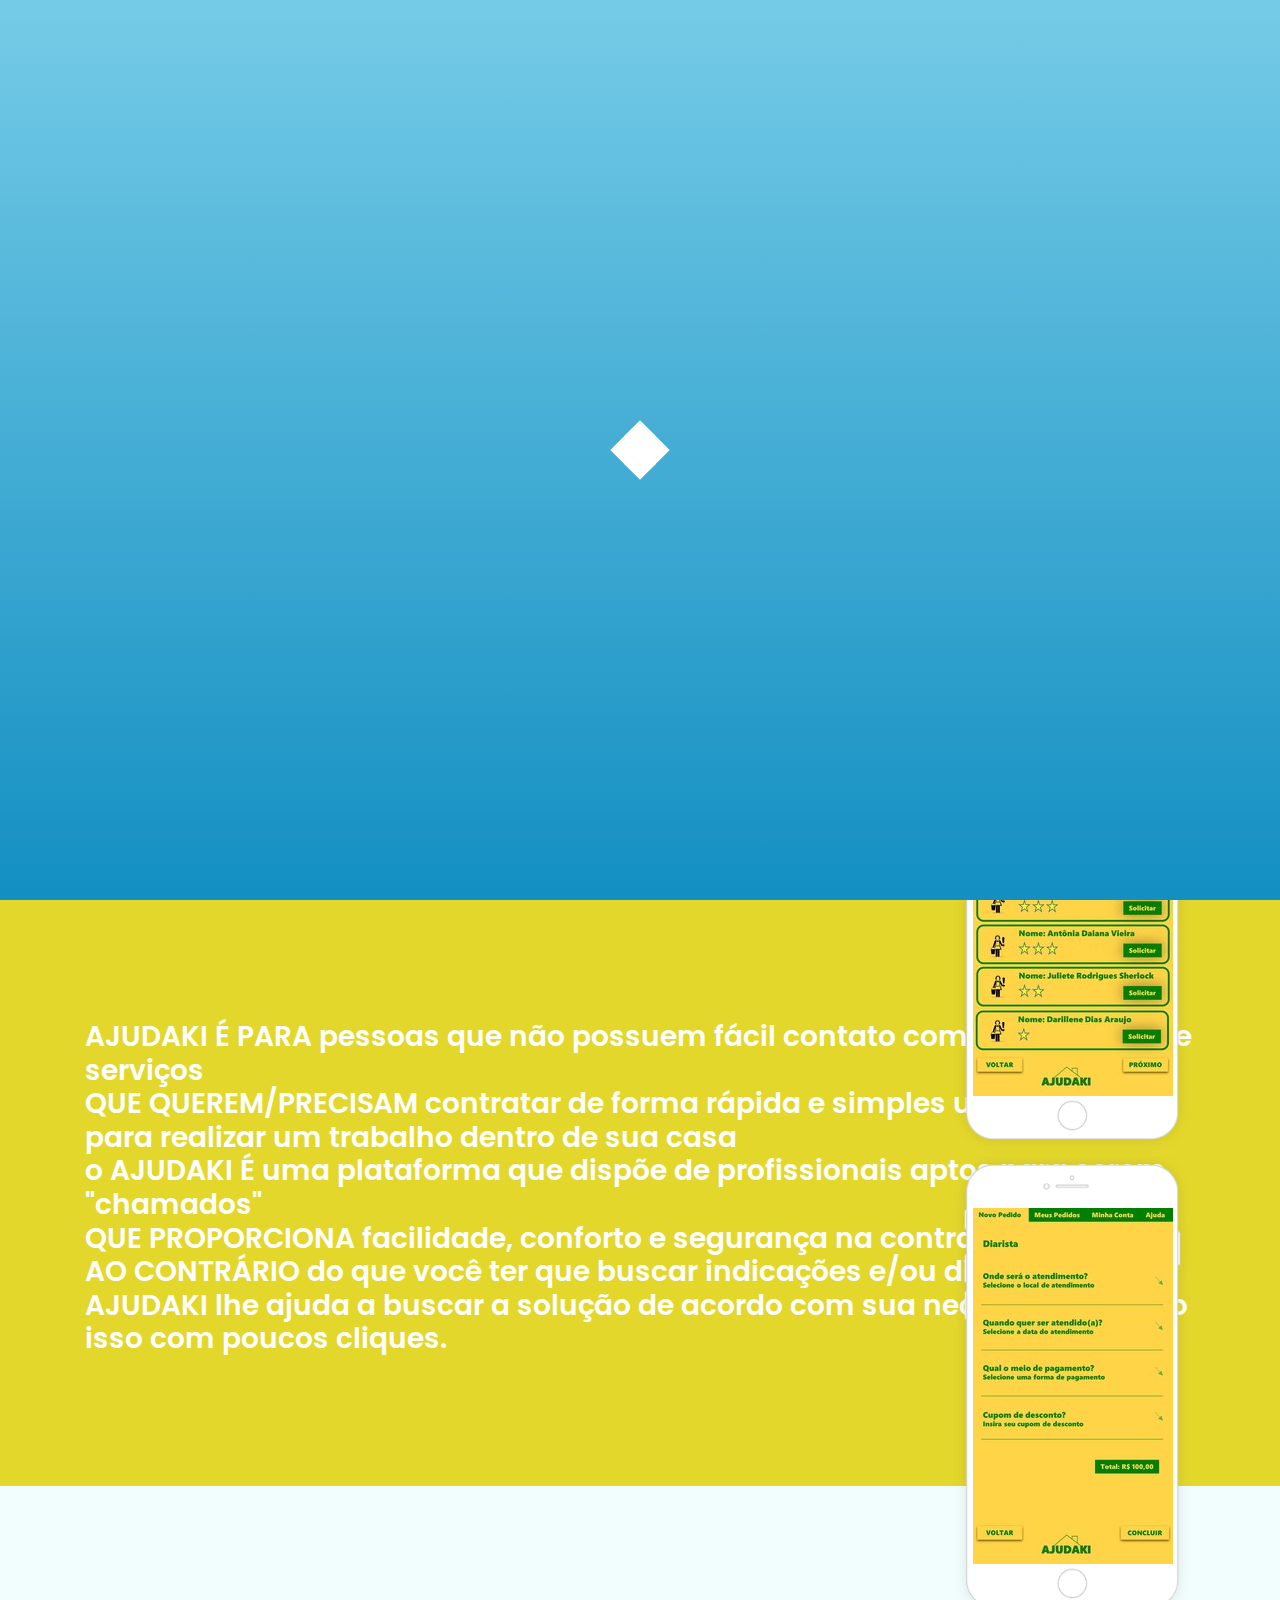
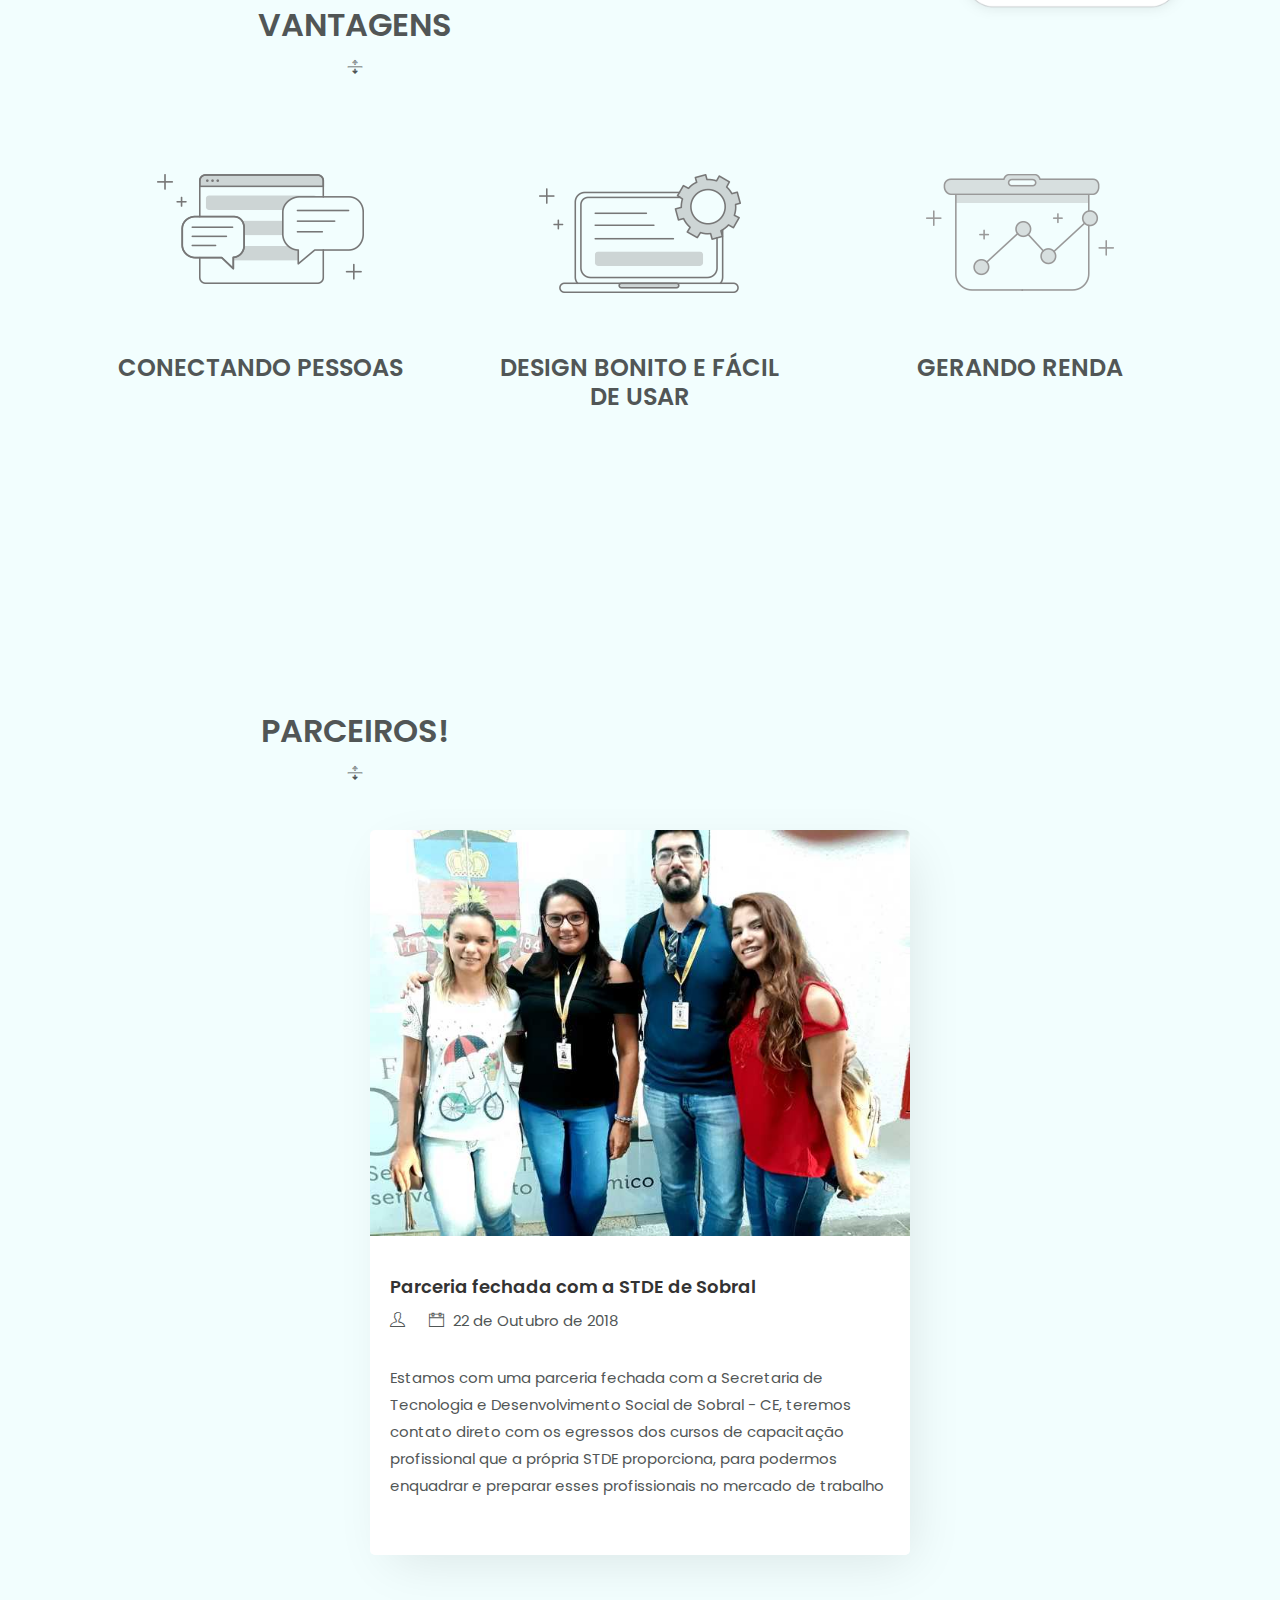
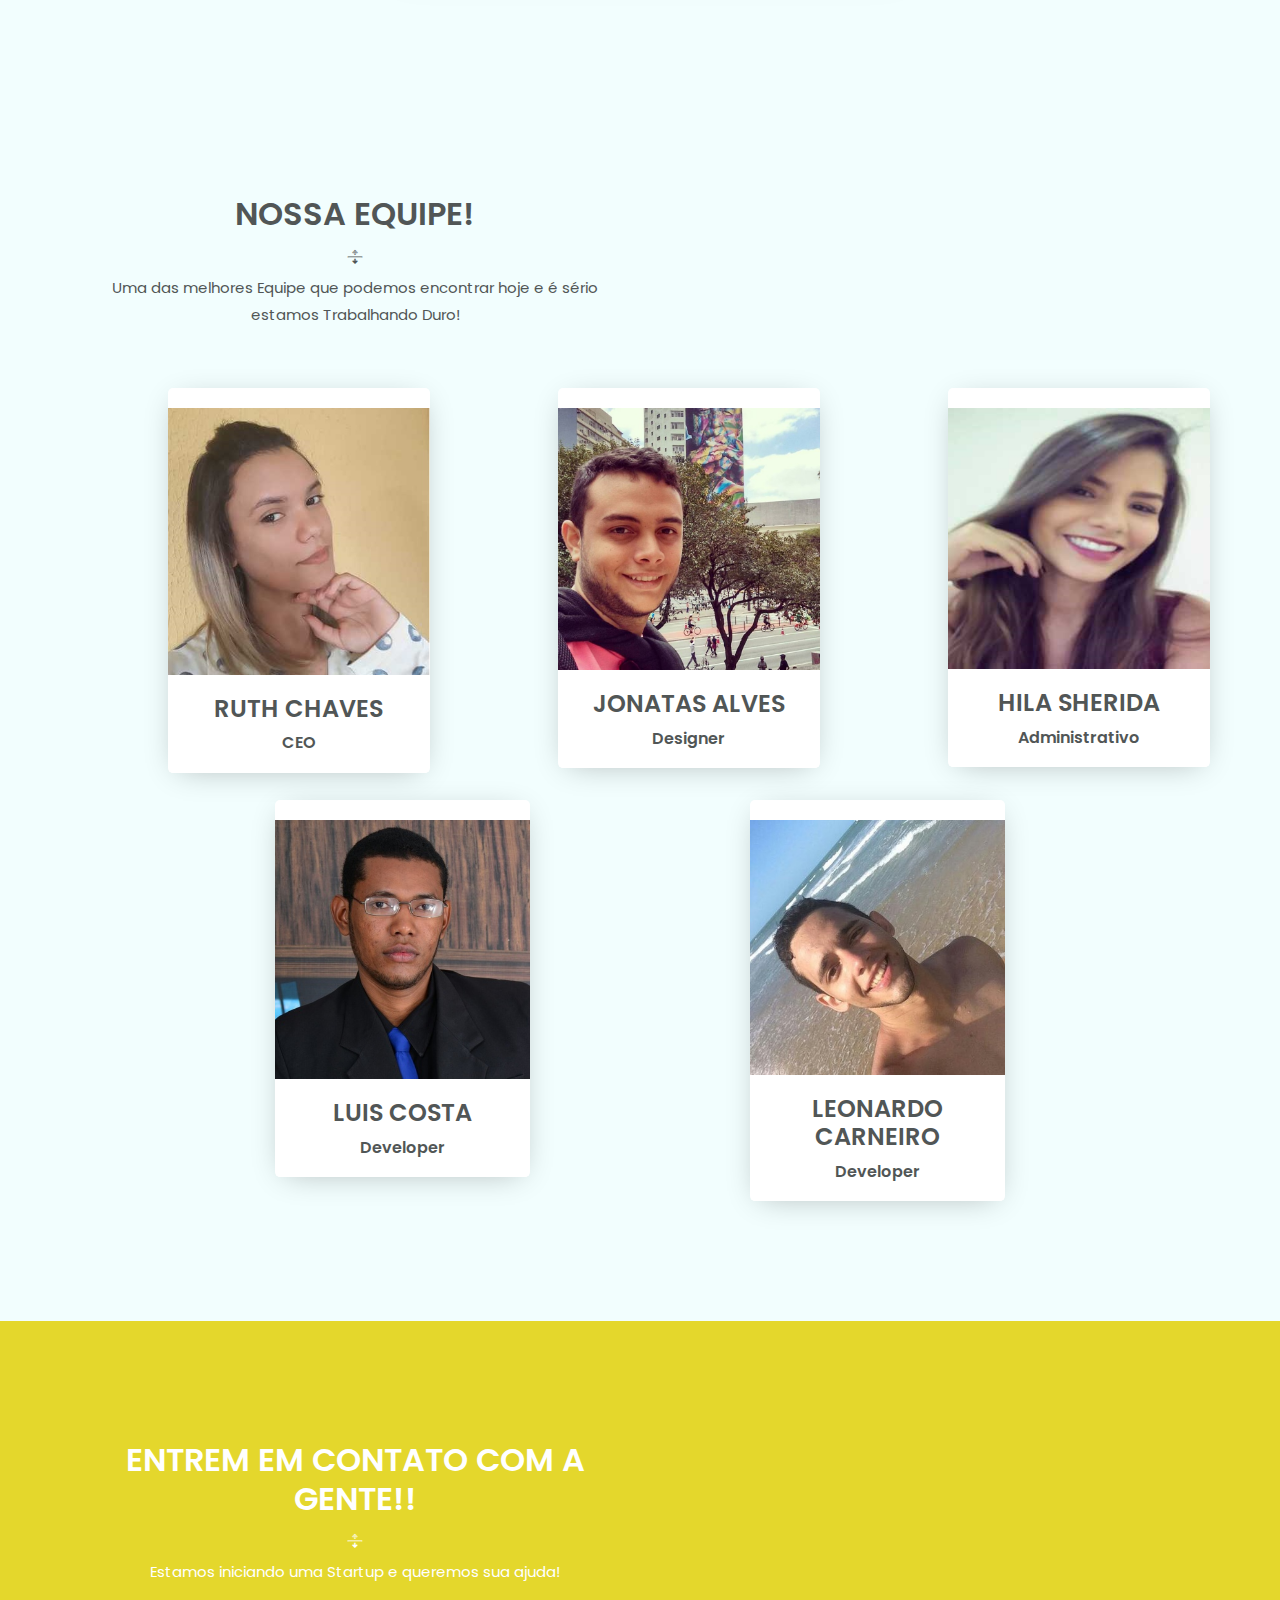
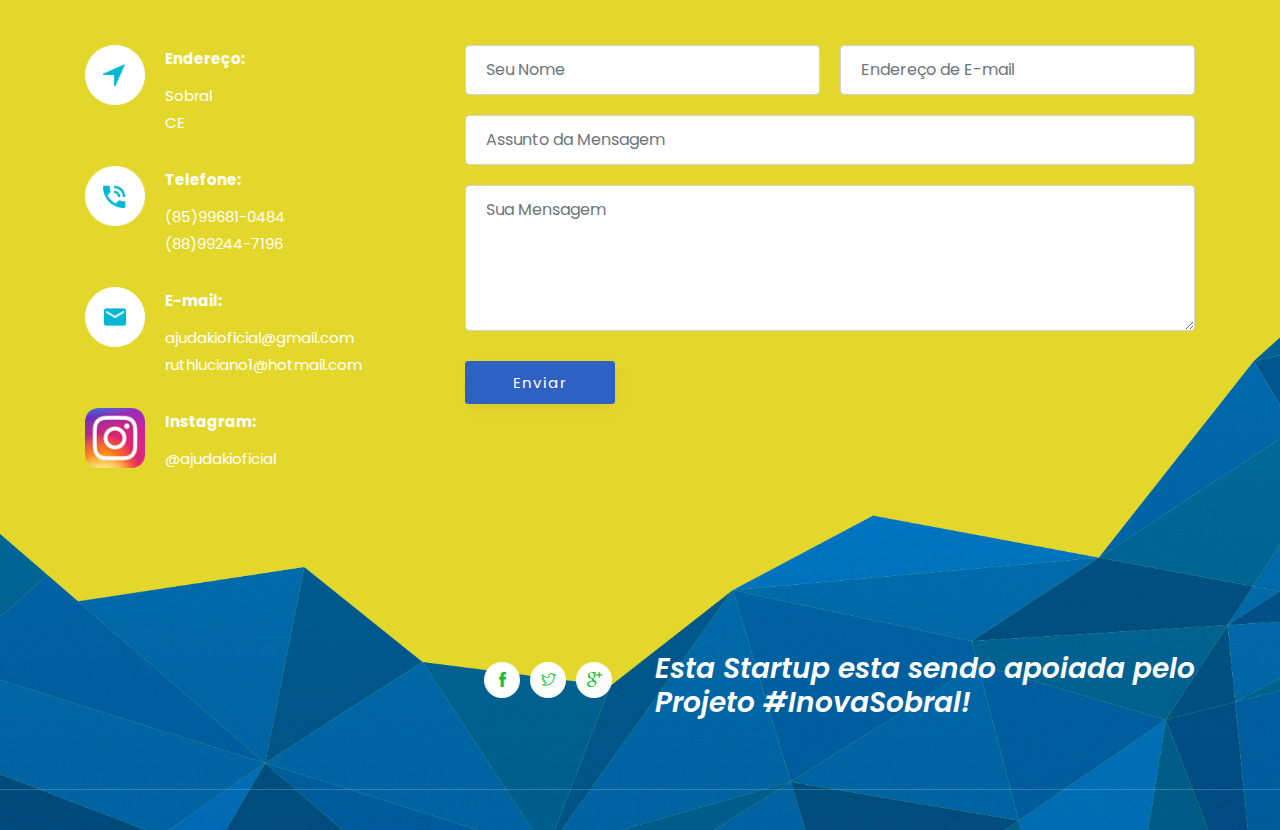
<file: index.html>
<!doctype html>
<html class="no-js" lang="zxx">

<head>
    <meta charset="utf-8">
    <meta name="author" content="John Doe">
    <meta name="description" content="">
    <meta name="keywords" content="HTML,CSS,XML,JavaScript">
    <meta http-equiv="x-ua-compatible" content="ie=edge">
    <meta name="viewport" content="width=device-width, initial-scale=1.0">
    <!-- Title -->
    <title>Ajudaki</title>
    <!-- Place favicon.ico in the root directory -->
    <link rel="apple-touch-icon" href="images/apple-touch-icon.png">
    <link rel="shortcut icon" type="image/ico" href="images/favicon.ico" />
    <!-- Plugin-CSS -->
    <link rel="stylesheet" href="css/bootstrap.min.css">
    <link rel="stylesheet" href="css/owl.carousel.min.css">
    <link rel="stylesheet" href="css/themify-icons.css">
    <link rel="stylesheet" href="css/magnific-popup.css">
    <link rel="stylesheet" href="css/animate.css">
    <!-- Main-Stylesheets -->
    <link rel="stylesheet" href="css/normalize.css">
    <link rel="stylesheet" href="style.css">
    <link rel="stylesheet" href="css/responsive.css">
    <script src="js/vendor/modernizr-2.8.3.min.js"></script>

    <!-- Global site tag (gtag.js) - Google Analytics -->
<script async src="https://www.googletagmanager.com/gtag/js?id=UA-126208031-1"></script>
<script>
  window.dataLayer = window.dataLayer || [];
  function gtag(){dataLayer.push(arguments);}
  gtag('js', new Date());

  gtag('config', 'UA-126208031-1');
</script>


    <!--[if lt IE 9]>
        <script src="//oss.maxcdn.com/html5shiv/3.7.2/html5shiv.min.js"></script>
        <script src="//oss.maxcdn.com/respond/1.4.2/respond.min.js"></script>
    <![endif]-->
</head>

<body data-spy="scroll" data-target="#primary-menu">

    <div class="preloader">
        <div class="sk-folding-cube">
            <div class="sk-cube1 sk-cube"></div>
            <div class="sk-cube2 sk-cube"></div>
            <div class="sk-cube4 sk-cube"></div>
            <div class="sk-cube3 sk-cube"></div>
        </div>
    </div>
    <!--Mainmenu-area-->
    <div class="mainmenu-area" data-spy="affix" data-offset-top="100">
        <div class="container">
            <!--Logo-->
            <div class="navbar-header">
                <button type="button" class="navbar-toggle" data-toggle="collapse" data-target="#primary-menu">
                    <span class="icon-bar"></span>
                    <span class="icon-bar"></span>
                    <span class="icon-bar"></span>
                </button>
                <a href="#" class="navbar-brand logo warning">
                    <h1 style="color: green">Ajudaki</h1>
                </a>
            </div>
            <!--Logo/-->
            <nav class="collapse navbar-collapse" id="primary-menu">
                <ul class="nav navbar-nav navbar-right">
                    <li class="active"><a style="color: green"href="#home-page">Home</a></li>
                    <li><a style="color: green" href="#service-page">Vantagens</a></li>
                    <!--<li><a href="#feature-page">Features</a></li>-->
                    <!-- <li><a href="#price-page">Pricing</a></li> -->
                    <li><a style="color: green" href="#team-page">Equipe</a></li>
                    <!-- <li><a href="#faq-page">FAQ</a></li>-->
                    <!-- <li><a href="#blog-page">Blog</a></li>-->
                    <li><a style="color: green" href="#contact-page">Contato</a></li>
                </ul>
            </nav>
        </div>
    </div>
    <!--Mainmenu-area/-->



    <!--Header-area-->
    <header class="overlay full-height relative v-center" id="home-page">
        <div class="absolute anlge-bg"></div>
        <div class="container">
            <div class="row v-center">
                <div class="col-xs-12 col-md-7 header-text">
                    <h2 style="color: green">Trazendo novos conceitos</h2>
                    <h4 style="color: green">Levamos soluções ao encontro de suas necessidade. <br /> Inserindo novas soluções e novos conceitos para o seu dia-a-dia.</h4>
                    <!--<a href="#" class="button white">Watch video</a>-->
                </div>
                <div class="hidden-xs hidden-sm col-md-5 text-right">
                    <div class="screen-box screen-slider">
                        <div class="item">
                            <img src="images/telas/tela1.jpg" alt="">
                        </div>
                        <div class="item">
                            <img src="images/telas/tela2.jpg" alt="">
                        </div>
                        <div class="item">
                            <img src="images/telas/tela3.jpg" alt="">
                        </div>
                        <div class="item">
                            <img src="images/telas/tela4.jpg" alt="">
                        </div>
                        <div class="item">
                            <img src="images/telas/tela5.jpg" alt="">
                        </div>
                    </div>
                </div>
            </div>
        </div>
    </header>
    <!--Header-area/-->

   <section class="angle-bg sky-bg section-padding">
        <div class="container">
            <h3> AJUDAKI É PARA pessoas que não possuem fácil contato com prestadores de serviços<br>
QUE QUEREM/PRECISAM contratar de forma rápida e simples um autônomo para realizar um trabalho dentro de sua casa<br>
o AJUDAKI É uma plataforma que dispõe de profissionais aptos para serem "chamados"<br>
QUE PROPORCIONA facilidade, conforto e segurança na contratação<br>
AO CONTRÁRIO do que você ter que buscar indicações e/ou divulgações, o AJUDAKI lhe ajuda a buscar a solução
de acordo com sua necessidade, tudo isso com poucos cliques. </h3>
        </div>

    </section>


    <!--Feature-area-->
    
    <section class="gray-bg section-padding" id="service-page">
        <div class="container">
                <div class="row">
                        <div class="col-xs-12 col-sm-6 col-sm-offset-3 text-center">
                            <div class="page-title">
                                <h2>Vantagens</h2>
                           </div>
                        </div>
                    </div>
            <div class="row">
                <div class="col-xs-12 col-sm-4">
                    <div class="box">
                        <div class="box-icon">
                            <img src="images/service-icon-1.png" alt="">
                        </div>
                        <h4>CONECTANDO PESSOAS</h4>
                       <!-- <p>Lorem ipsum dolor sit amt, consectet adop adipisicing elit, sed do eiusmod tepo raraincididunt ugt labore.</p> -->
                    </div>
                </div>
                <div class="col-xs-12 col-sm-4">
                    <div class="box">
                        <div class="box-icon">
                            <img src="images/service-icon-2.png" alt="">
                        </div>
                        <h4>DESIGN BONITO E FÁCIL DE USAR</h4>
                       <!-- <p>Lorem ipsum dolor sit amt, consectet adop adipisicing elit, sed do eiusmod tepo raraincididunt ugt labore.</p> -->
                    </div>
                </div>
                <div class="col-xs-12 col-sm-4">
                    <div class="box">
                        <div class="box-icon">
                            <img src="images/service-icon-3.png" alt="">
                        </div>
                        <h4>GERANDO RENDA</h4>
                       <!-- <p>Lorem ipsum dolor sit amt, consectet adop adipisicing elit, sed do eiusmod tepo raraincididunt ugt labore.</p> -->
                    </div>
                </div>
            </div>
        </div>
    </section>

    <!--Feature-area/-->


    <!-- Features tb-->
    <!--
    <section class="angle-bg sky-bg section-padding">
        <div class="container">
            <div class="row">
                <div class="col-xs-12">
                    <div id="caption_slide" class="carousel slide caption-slider" data-ride="carousel">
                        <div class="carousel-inner" role="listbox">
                            <div class="item active row">
                                <div class="v-center">
                                    <div class="col-xs-12 col-md-6">
                                        <div class="caption-title" data-animation="animated fadeInUp">
                                            <h2>Easy to build</h2>
                                        </div>
                                        <div class="caption-desc" data-animation="animated fadeInUp">
                                            <p>Lorem ipsum dolor sit amet, consectetur adipisicing elit, sed do eiusmod tempor incididunt ut labore et dolore magna aliqua. Ut enim ad minim veniam, quis nostrud exercitation ullamco laboris nisi ut aliquip ex ea commodo consequat. Duis aute</p>
                                        </div>
                                        <div class="caption-button" data-animation="animated fadeInUp">
                                            <a href="#" class="button">Read more</a>
                                        </div>
                                    </div>
                                    <div class="col-xs-6 col-md-3">
                                        <div class="caption-photo one" data-animation="animated fadeInRight">
                                            <img src="images/screen-1.jpg" alt="">
                                        </div>
                                    </div>
                                    <div class="col-xs-6 col-md-3">
                                        <div class="caption-photo two" data-animation="animated fadeInRight">
                                            <img src="images/screen-2.jpg" alt="">
                                        </div>
                                    </div>
                                </div>
                            </div>
                            <div class="item row">
                                <div class="v-center">
                                    <div class="col-xs-12 col-md-6">
                                        <div class="caption-title" data-animation="animated fadeInUp">
                                            <h2>Easy to use</h2>
                                        </div>
                                        <div class="caption-desc" data-animation="animated fadeInUp">
                                            <p>Lorem ipsum dolor sit amet, consectetur adipisicing elit, sed do eiusmod tempor incididunt ut labore et dolore magna aliqua. Ut enim ad minim veniam, quis nostrud exercitation ullamco laboris nisi ut aliquip ex ea commodo consequat. Duis aute</p>
                                        </div>
                                        <div class="caption-button" data-animation="animated fadeInUp">
                                            <a href="#" class="button">Read more</a>
                                        </div>
                                    </div>
                                    <div class="col-xs-6 col-md-3">
                                        <div class="caption-photo one" data-animation="animated fadeInRight">
                                            <img src="images/screen-3.jpg" alt="">
                                        </div>
                                    </div>
                                    <div class="col-xs-6 col-md-3">
                                        <div class="caption-photo two" data-animation="animated fadeInRight">
                                            <img src="images/screen-4.jpg" alt="">
                                        </div>
                                    </div>
                                </div>
                            </div>
                            <div class="item row">
                                <div class="v-center">
                                    <div class="col-xs-12 col-md-6">
                                        <div class="caption-title" data-animation="animated fadeInUp">
                                            <h2>Easy to customize</h2>
                                        </div>
                                        <div class="caption-desc" data-animation="animated fadeInUp">
                                            <p>Lorem ipsum dolor sit amet, consectetur adipisicing elit, sed do eiusmod tempor incididunt ut labore et dolore magna aliqua. Ut enim ad minim veniam, quis nostrud exercitation ullamco laboris nisi ut aliquip ex ea commodo consequat. Duis aute</p>
                                        </div>
                                        <div class="caption-button" data-animation="animated fadeInUp">
                                            <a href="#" class="button">Read more</a>
                                        </div>
                                    </div>
                                    <div class="col-xs-6 col-md-3">
                                        <div class="caption-photo one" data-animation="animated fadeInRight">
                                            <img src="images/screen-7.jpg" alt="">
                                        </div>
                                    </div>
                                    <div class="col-xs-6 col-md-3">
                                        <div class="caption-photo two" data-animation="animated fadeInRight">
                                            <img src="images/screen-2.jpg" alt="">
                                        </div>
                                    </div>
                                </div>
                            </div>
                            <div class="item row">
                                <div class="v-center">
                                    <div class="col-xs-12 col-md-6">
                                        <div class="caption-title" data-animation="animated fadeInUp">
                                            <h2>Awesome design</h2>
                                        </div>
                                        <div class="caption-desc" data-animation="animated fadeInUp">
                                            <p>Lorem ipsum dolor sit amet, consectetur adipisicing elit, sed do eiusmod tempor incididunt ut labore et dolore magna aliqua. Ut enim ad minim veniam, quis nostrud exercitation ullamco laboris nisi ut aliquip ex ea commodo consequat. Duis aute</p>
                                        </div>
                                        <div class="caption-button" data-animation="animated fadeInUp">
                                            <a href="#" class="button">Read more</a>
                                        </div>
                                    </div>
                                    <div class="col-xs-6 col-md-3">
                                        <div class="caption-photo one" data-animation="animated fadeInRight">
                                            <img src="images/screen-3.jpg" alt="">
                                        </div>
                                    </div>
                                    <div class="col-xs-6 col-md-3">
                                        <div class="caption-photo two" data-animation="animated fadeInRight">
                                            <img src="images/screen-4.jpg" alt="">
                                        </div>
                                    </div>
                                </div>
                            </div>
                        </div>
                    -->
                        <!-- Indicators -->
                    <!--
                        <ol class="carousel-indicators caption-indector">
                            <li data-target="#caption_slide" data-slide-to="0" class="active">
                                <strong>Lorem ipsum </strong>consectetur adipisicing elit.
                            </li>
                            <li data-target="#caption_slide" data-slide-to="1">
                                <strong>Lorem ipsum </strong>consectetur adipisicing elit.
                            </li>
                            <li data-target="#caption_slide" data-slide-to="2">
                                <strong>Lorem ipsum </strong>consectetur adipisicing elit.
                            </li>
                            <li data-target="#caption_slide" data-slide-to="3">
                                <strong>Lorem ipsum </strong>consectetur adipisicing elit.
                            </li>
                        </ol>
                    </div>
                </div>
            </div>
        </div>
    </section>

-->

<!--
    <section class="sky-bg section-padding" id="feature-page">
        <div class="container">
            <div class="row">
                <div class="col-xs-12 col-sm-6 col-sm-offset-3 text-center">
                    <div class="page-title">
                        <h2>Caracteristicas Especiais</h2>
                        <p>Lorem ipsum dolor sit amet, consectetur adipisicing elit. Velit voluptates, temporibus at, facere harum fugiat!</p>
                    </div>
                </div>
            </div>
            <div class="row">
                <div class="col-xs-12 col-sm-6 col-md-4">
                    <div class="box">
                        <div class="box-icon">
                            <img src="images/portfolio-icon-1.png" alt="">
                        </div>
                        <h3>Creative Design</h3>
                        <p>Lorem ipsum dolor sit amet, consectetur adipisicing elit. Cumque quas nulla est adipisci,</p>
                    </div>
                </div>
                <div class="col-xs-12 col-sm-6 col-md-4">
                    <div class="box">
                        <div class="box-icon">
                            <img src="images/portfolio-icon-2.png" alt="">
                        </div>
                        <h3>Unlimited Features</h3>
                        <p>Lorem ipsum dolor sit amet, consectetur adipisicing elit. Cumque quas nulla est adipisci,</p>
                    </div>
                </div>
                <div class="col-xs-12 col-sm-6 col-md-4">
                    <div class="box">
                        <div class="box-icon">
                            <img src="images/portfolio-icon-3.png" alt="">
                        </div>
                        <h3>Full Free Chat</h3>
                        <p>Lorem ipsum dolor sit amet, consectetur adipisicing elit. Cumque quas nulla est adipisci,</p>
                    </div>
                </div>
                <div class="col-xs-12 col-sm-6 col-md-4">
                    <div class="box">
                        <div class="box-icon">
                            <img src="images/portfolio-icon-4.png" alt="">
                        </div>
                        <h3>Retina ready</h3>
                        <p>Lorem ipsum dolor sit amet, consectetur adipisicing elit. Cumque quas nulla est adipisci,</p>
                    </div>
                </div>
                <div class="col-xs-12 col-sm-6 col-md-4">
                    <div class="box">
                        <div class="box-icon">
                            <img src="images/portfolio-icon-5.png" alt="">
                        </div>
                        <h3>High Resolution</h3>
                        <p>Lorem ipsum dolor sit amet, consectetur adipisicing elit. Cumque quas nulla est adipisci,</p>
                    </div>
                </div>
                <div class="col-xs-12 col-sm-6 col-md-4">
                    <div class="box">
                        <div class="box-icon">
                            <img src="images/portfolio-icon-6.png" alt="">
                        </div>
                        <h3>Clean Codes</h3>
                        <p>Lorem ipsum dolor sit amet, consectetur adipisicing elit. Cumque quas nulla est adipisci,</p>
                    </div>
                </div>
            </div>
        </div>
    </section>
   

<!--
    
        secao preços
    <section class="price-area overlay section-padding" id="price-page">
        <div class="container">
            <div class="row">
                <div class="col-xs-12 col-sm-6 col-sm-offset-3 text-center">
                    <div class="page-title">
                        <h2>Afortable Price</h2>
                        <p>Lorem ipsum dolor sit amet, consectetur adipisicing elit. Velit voluptates, temporibus at, facere harum fugiat!</p>
                    </div>
                </div>
            </div>
            <div class="row">
                <div class="col-xs-12 col-sm-4">
                    <div class="price-table">
                        <h3 class="text-uppercase price-title">Basic</h3>
                        <hr>
                        <ul class="list-unstyled">
                            <li><strong class="amount">$ <span class="big">20</span></strong>/Month</li>
                            <li>100 MB Disk Space</li>
                            <li>2 Subdomains</li>
                            <li>5 Email Accounts</li>
                            <li>Webmail Support</li>
                            <li>Customer Support 24/7</li>
                        </ul>
                        <hr>
                        <a href="#" class="button">Purchase</a>
                    </div>
                </div>
                <div class="col-xs-12 col-sm-4">
                    <div class="price-table active">
                        <span class="price-info"><span class="ti-crown"></span></span>
                        <h3 class="text-uppercase price-title">STABDARD</h3>
                        <hr>
                        <ul class="list-unstyled">
                            <li><strong class="amount">$ <span class="big">39</span></strong>/Month</li>
                            <li>100 MB Disk Space</li>
                            <li>2 Subdomains</li>
                            <li>5 Email Accounts</li>
                            <li>Webmail Support</li>
                            <li>Customer Support 24/7</li>
                        </ul>
                        <hr>
                        <a href="#" class="button">Purchase</a>
                    </div>
                </div>
                <div class="col-xs-12 col-sm-4">
                    <div class="price-table">
                        <h3 class="text-uppercase price-title">UNLIMITED</h3>
                        <hr>
                        <ul class="list-unstyled">
                            <li><strong class="amount">$ <span class="big">59</span></strong>/Month</li>
                            <li>100 MB Disk Space</li>
                            <li>2 Subdomains</li>
                            <li>5 Email Accounts</li>
                            <li>Webmail Support</li>
                            <li>Customer Support 24/7</li>
                        </ul>
                        <hr>
                        <a href="#" class="button">Purchase</a>
                    </div>
                </div>
            </div>
        </div>
    </section>-->

     <section class="section-padding gray-bg" id="blog-page">
        <div class="container">
             <div class="row">
                <div class="col-xs-12 col-sm-6 col-sm-offset-3 text-center">
                    <div class="page-title">
                        <h2>Parceiros! </h2>
                        
                    </div>
                </div>
            </div>
            <div class="row">
                <div class="col-6 col-md-3"></div>
                <div class="col-xs-12 col-sm-6">
                    <div class="single-blog">
                        <div class="blog-photo">
                            <img src="images/fotos/Parceria-STDE.jpeg" alt="">
                        </div>
                        <div class="blog-content">
                            <h3><a href="#">Parceria fechada com a STDE de Sobral</a></h3>
                            <ul class="blog-meta">
                                <li><span class="ti-user"></span> <a href="#"></a></li>
                                <li><span class="ti-calendar"></span> <a href="#"></a>22 de Outubro de 2018</li>
                            </ul>
                            <p>Estamos com uma parceria fechada com a Secretaria de Tecnologia e Desenvolvimento Social de Sobral - CE, 
                                teremos contato direto com os egressos dos cursos de capacitação profissional que a própria STDE proporciona, para 
                                podermos enquadrar e preparar esses profissionais no mercado de trabalho</p>
                        </div>
                    </div>
                </div>
                <div class="col-6 col-md-3"></div>
               <!-- <div class="col-xs-12 col-sm-4">
                    <div class="single-blog">
                        <div class="blog-photo">
                            <img src="images/small2.jpg" alt="">
                        </div>
                        <div class="blog-content">
                            <h3><a href="#">Beautiful Place for your Great Journey</a></h3>
                            <ul class="blog-meta">
                                <li><span class="ti-user"></span> <a href="#">Admin</a></li>
                                <li><span class="ti-calendar"></span> <a href="#">Feb 01, 2017</a></li>
                            </ul>
                            <p>Lorem ipsum dolor sit amet, consectetur adipisicing elit. Odit nemo eaque expedita aliquid dolorem repellat perferendis, facilis aut fugit, impedit.</p>
                        </div>
                    </div>
                </div>
                <div class="col-xs-12 col-sm-4">
                    <div class="single-blog">
                        <div class="blog-photo">
                            <img src="images/small3.jpg" alt="">
                        </div>
                        <div class="blog-content">
                            <h3><a href="#">Beautiful Place for your Great Journey</a></h3>
                            <ul class="blog-meta">
                                <li><span class="ti-user"></span> <a href="#">Admin</a></li>
                                <li><span class="ti-calendar"></span> <a href="#">Feb 01, 2017</a></li>
                            </ul>
                            <p>Lorem ipsum dolor sit amet, consectetur adipisicing elit. Odit nemo eaque expedita aliquid dolorem repellat perferendis, facilis aut fugit, impedit.</p>
                        </div>
                    </div>
                </div>-->
            </div>
        </div>
    </section>





    <section class="section-padding gray-bg" id="team-page">
        <div class="container">
            
            <div class="row">
                <div class="col-xs-12 col-sm-6 col-sm-offset-3 text-center">
                    <div class="page-title">
                        <h2>Nossa Equipe! </h2>
                        <p>Uma das melhores Equipe que podemos encontrar hoje e é sério estamos Trabalhando Duro!</p>
                    </div>
                </div>
            </div>
            <div class="row justify-content-md-center">
                <div class="row">
                    <div class="col-6 col-md-1"></div>
                    <div class="col-6 col-md-3">
                        <div class="single-team">
                            <div class="team-photo">
                                <img src="images/fotos/ruth.jpg" alt="">
                            </div>
                            <h4>RUTH CHAVES</h4>
                            <h6>CEO</h6>
                            <ul class="social-menu">
                                <li><a href="https://www.facebook.com/Ruthiichaves"><i class="ti-facebook"></i></a></li>
                                <li><a href="https://www.instagram.com/ruthchaves_fisio/"><i class="ti-instagram"></i></a></li>
                                <!--<li><a href="#"><i class="ti-linkedin"></i></a></li>-->
                                <!--<li><a href="#"><i class="ti-pinterest"></i></a></li>-->
                            </ul>
                        </div>
                    </div>
                    <div class="col-6 col-md-1"></div> 
                    <div class="col-6 col-md-3">
                        <div class="single-team">
                            <div class="team-photo">
                                <img src="images/fotos/jonatas.jpg" alt="">
                            </div>
                            <h4>Jonatas Alves</h4>
                            <h6>Designer</h6>
                            <ul class="social-menu">
                                <li><a href="https://www.facebook.com/jonatas.alves.182"><i class="ti-facebook"></i></a></li>
                                <li><a href="https://www.instagram.com/alvesjonatas/"><i class="ti-instagram"></i></a></li>
                                <!--<li><a href="#"><i class="ti-linkedin"></i></a></li>-->
                                <!--<li><a href="#"><i class="ti-pinterest"></i></a></li>-->
                            </ul>
                        </div>
                    </div>
                    <div class="col-6 col-md-1"></div>
                    <div class="col-6 col-md-3">
                        <div class="single-team">
                            <div class="team-photo">
                                <img src="images/fotos/hilla.jpeg" alt="">
                            </div>
                            <h4>Hila Sherida</h4>
                            <h6>Administrativo</h6>
                            <ul class="social-menu">
                                <li><a href="#"><i class="ti-facebook"></i></a></li>
                                <li><a href="https://www.instagram.com/hilasherida/"><i class="ti-instagram"></i></a></li>
                                <!--<li><a href="#"><i class="ti-linkedin"></i></a></li>-->
                                <!--<li><a href="#"><i class="ti-pinterest"></i></a></li>-->
                            </ul>
                        </div>
                    </div>
                </div>
                
            </div>
            <br />
            <div class="row justify-content-md-center">
                <div class="col-xs-12 col-sm-6 col-md-2"></div>
                <div class="col-xs-12 col-sm-6 col-md-3">
                    <div class="single-team">
                        <div class="team-photo">
                            <img src="images/fotos/luis.jpeg" alt="">
                        </div>
                        <h4>LUIS COSTA</h4>
                        <h6>Developer</h6>
                        <ul class="social-menu">
                            <li><a href="https://www.facebook.com/lu15f1lh0?fb_dtsg_ag=Adz7-ZLewE-0w0Jf0vOZ1dgejsQ7d-_ZArnkj4qWcEk_ag%3AAdws0nnYTszWwvzBE8T_b_VxX1g_6PSIR_0v8iXcH5K4Eg"><i class="ti-facebook"></i></a></li>
                            <li><a href="https://www.instagram.com/luis_____costa/"><i class="ti-instagram"></i></a></li>
                            <!--<li><a href="#"><i class="ti-linkedin"></i></a></li>-->
                            <!--<li><a href="#"><i class="ti-pinterest"></i></a></li>-->
                        </ul>
                    </div>
                </div>
                <div class="col-xs-12 col-sm-6 col-md-2"></div>
                <div class="col-xs-12 col-sm-6 col-md-3">
                    <div class="single-team">
                        <div class="team-photo">
                            <img src="images/fotos/leo.jpeg" alt="">
                        </div>
                        <h4>LEONARDO CARNEIRO</h4>
                        <h6>Developer</h6>
                        <ul class="social-menu">
                            <li><a href="https://www.facebook.com/leonardo.carneiro.9250"><i class="ti-facebook"></i></a></li>
                            <li><a href="https://www.instagram.com/leoo_carneiro/"><i class="ti-instagram"></i></a></li>
                            <!--<li><a href="#"><i class="ti-linkedin"></i></a></li>-->
                            <!--<li><a href="#"><i class="ti-pinterest"></i></a></li>-->
                        </ul>
                    </div>
                </div>
                <div class="col-xs-12 col-sm-6 col-md-2"></div>                    
            </div>
        </div>
    </section>



    <!-- O que os cliente dizem-->
    <!--
    <section class="testimonial-area section-padding gray-bg overlay">
        <div class="container">
            <div class="row">
                <div class="col-xs-12 col-sm-6 col-sm-offset-3 text-center">
                    <div class="page-title">
                        <h2>Client says</h2>
                        <p>Lorem ipsum dolor sit amet, consectetur adipisicing elit. Velit voluptates, temporibus at, facere harum fugiat!</p>
                    </div>
                </div>
            </div>
            <div class="row">
                <div class="col-xs-12 col-sm-10 col-sm-offset-1 col-md-8 col-md-offset-2">
                    <div class="testimonials">
                        <div class="testimonial">
                            <div class="testimonial-photo">
                                <img src="images/avatar-small-1.png" alt="">
                            </div>
                            <h3>AR Rahman</h3>
                            <p>Lorem ipsum dolor sit amet, consectetur adipisicing elit. Vel vero dolore officiis, velit id libero illum harum hic magni, quae repellendus adipisci possimus saepe nostrum doloribus repudiandae asperiores commodi voluptate.</p>
                        </div>
                        <div class="testimonial">
                            <div class="testimonial-photo">
                                <img src="images/avatar-small-2.png" alt="">
                            </div>
                            <h3>AR Rahman</h3>
                            <p>Lorem ipsum dolor sit amet, consectetur adipisicing elit. Vel vero dolore officiis, velit id libero illum harum hic magni, quae repellendus adipisci possimus saepe nostrum doloribus repudiandae asperiores commodi voluptate.</p>
                        </div>
                        <div class="testimonial">
                            <div class="testimonial-photo">
                                <img src="images/avatar-small-3.png" alt="">
                            </div>
                            <h3>AR Rahman</h3>
                            <p>Lorem ipsum dolor sit amet, consectetur adipisicing elit. Vel vero dolore officiis, velit id libero illum harum hic magni, quae repellendus adipisci possimus saepe nostrum doloribus repudiandae asperiores commodi voluptate.</p>
                        </div>
                        <div class="testimonial">
                            <div class="testimonial-photo">
                                <img src="images/avatar-small-4.png" alt="">
                            </div>
                            <h3>AR Rahman</h3>
                            <p>Lorem ipsum dolor sit amet, consectetur adipisicing elit. Vel vero dolore officiis, velit id libero illum harum hic magni, quae repellendus adipisci possimus saepe nostrum doloribus repudiandae asperiores commodi voluptate.</p>
                        </div>
                        <div class="testimonial">
                            <div class="testimonial-photo">
                                <img src="images/avatar-small-5.png" alt="">
                            </div>
                            <h3>AR Rahman</h3>
                            <p>Lorem ipsum dolor sit amet, consectetur adipisicing elit. Vel vero dolore officiis, velit id libero illum harum hic magni, quae repellendus adipisci possimus saepe nostrum doloribus repudiandae asperiores commodi voluptate.</p>
                        </div>
                        <div class="testimonial">
                            <div class="testimonial-photo">
                                <img src="images/avatar-small-6.png" alt="">
                            </div>
                            <h3>AR Rahman</h3>
                            <p>Lorem ipsum dolor sit amet, consectetur adipisicing elit. Vel vero dolore officiis, velit id libero illum harum hic magni, quae repellendus adipisci possimus saepe nostrum doloribus repudiandae asperiores commodi voluptate.</p>
                        </div>
                    </div>
                </div>
            </div>
        </div>
    </section>
-->


<!-- Perguntas Frequentes 
    <section class="gray-bg section-padding" id="faq-page">
        <div class="container">
            <div class="row">
                <div class="col-xs-12 col-sm-6 col-sm-offset-3 text-center">
                    <div class="page-title">
                        <h2>Frequently Asked Questions</h2>
                        <p>Lorem ipsum dolor sit amet, consectetur adipisicing elit. Velit voluptates, temporibus at, facere harum fugiat!</p>
                    </div>
                </div>
            </div>
            <div class="row">
                <div class="col-xs-12 col-sm-10 col-sm-offset-1 col-md-8 col-md-offset-2">
                    <div class="panel-group" id="accordion">
                        <div class="panel">
                            <h4 class="panel-title">
                                <a data-toggle="collapse" data-parent="#accordion" href="#collapse1" aria-expanded="true">Sedeiusmod tempor inccsetetur aliquatraiy?</a>
                            </h4>
                            <div id="collapse1" class="panel-collapse collapse in">
                                <p>Lorem ipsum dolor sit amet, consectetur adipisicing elit, sed do eiusmodas temporo incididunt ut labore et dolore magna aliqua. Ut enim ad minim veniam, quis nostrd exercitation ullamco laboris nisi ut aliquip ex comodo consequat. Duis aute dolor in reprehenderit.</p>
                            </div>
                        </div>
                        <div class="panel">
                            <h4 class="panel-title">
                                <a data-toggle="collapse" data-parent="#accordion" href="#collapse2">Tempor inccsetetur aliquatraiy?</a>
                            </h4>
                            <div id="collapse2" class="panel-collapse collapse">
                                <p>Lorem ipsum dolor sit amet, consectetur adipisicing elit, sed do eiusmodas temporo incididunt ut labore et dolore magna aliqua. Ut enim ad minim veniam, quis nostrd exercitation ullamco laboris nisi ut aliquip ex comodo consequat. Duis aute dolor in reprehenderit.</p>
                            </div>
                        </div>
                        <div class="panel">
                            <h4 class="panel-title">
                                <a data-toggle="collapse" data-parent="#accordion" href="#collapse3">Lorem ipsum dolor amet, consectetur adipisicing ?</a>
                            </h4>
                            <div id="collapse3" class="panel-collapse collapse">
                                <p>Lorem ipsum dolor sit amet, consectetur adipisicing elit, sed do eiusmodas temporo incididunt ut labore et dolore magna aliqua. Ut enim ad minim veniam, quis nostrd exercitation ullamco laboris nisi ut aliquip ex comodo consequat. Duis aute dolor in reprehenderit.</p>
                            </div>
                        </div>
                        <div class="panel">
                            <h4 class="panel-title">
                                <a data-toggle="collapse" data-parent="#accordion" href="#collapse4">Lorem ipsum dolor amet, consectetur adipisicing ?</a>
                            </h4>
                            <div id="collapse4" class="panel-collapse collapse">
                                <p>Lorem ipsum dolor sit amet, consectetur adipisicing elit, sed do eiusmodas temporo incididunt ut labore et dolore magna aliqua. Ut enim ad minim veniam, quis nostrd exercitation ullamco laboris nisi ut aliquip ex comodo consequat. Duis aute dolor in reprehenderit.</p>
                            </div>
                        </div>
                    </div>
                </div>
            </div>
        </div>
    </section>







    <section class="section-padding overlay client-area overlay" id="client-page">
        <div class="container">
            <div class="row text-center">
                <div class="col-xs-12">
                    <div class="clients">
                        <div class="item">
                            <img src="images/themeforest.gif" alt="">
                        </div>
                        <div class="item">
                            <img src="images/coadcanyon.gif" alt="">
                        </div>
                        <div class="item">
                            <img src="images/graphicriver.gif" alt="">
                        </div>
                        <div class="item">
                            <img src="images/docean.gif" alt="">
                        </div>
                        <div class="item">
                            <img src="images/audiojungle.gif" alt="">
                        </div>
                        <div class="item">
                            <img src="images/actividen.gif" alt="">
                        </div>
                        <div class="item">
                            <img src="images/photodone.gif" alt="">
                        </div>
                        <div class="item">
                            <img src="images/videgub.gif" alt="">
                        </div>
                        <div class="item">
                            <img src="images/themeforest.gif" alt="">
                        </div>
                        <div class="item">
                            <img src="images/coadcanyon.gif" alt="">
                        </div>
                        <div class="item">
                            <img src="images/graphicriver.gif" alt="">
                        </div>
                        <div class="item">
                            <img src="images/docean.gif" alt="">
                        </div>
                        <div class="item">
                            <img src="images/audiojungle.gif" alt="">
                        </div>
                        <div class="item">
                            <img src="images/actividen.gif" alt="">
                        </div>
                        <div class="item">
                            <img src="images/photodone.gif" alt="">
                        </div>
                        <div class="item">
                            <img src="images/videgub.gif" alt="">
                        </div>
                    </div>
                </div>
            </div>
        </div>
    </section>

    <section class="section-padding gray-bg" id="blog-page">
        <div class="container">
            <div class="row">
                <div class="col-xs-12 col-sm-4">
                    <div class="single-blog">
                        <div class="blog-photo">
                            <img src="images/small1.jpg" alt="">
                        </div>
                        <div class="blog-content">
                            <h3><a href="#">Beautiful Place for your Great Journey</a></h3>
                            <ul class="blog-meta">
                                <li><span class="ti-user"></span> <a href="#">Admin</a></li>
                                <li><span class="ti-calendar"></span> <a href="#">Feb 01, 2017</a></li>
                            </ul>
                            <p>Lorem ipsum dolor sit amet, consectetur adipisicing elit. Odit nemo eaque expedita aliquid dolorem repellat perferendis, facilis aut fugit, impedit.</p>
                        </div>
                    </div>
                </div>
                <div class="col-xs-12 col-sm-4">
                    <div class="single-blog">
                        <div class="blog-photo">
                            <img src="images/small2.jpg" alt="">
                        </div>
                        <div class="blog-content">
                            <h3><a href="#">Beautiful Place for your Great Journey</a></h3>
                            <ul class="blog-meta">
                                <li><span class="ti-user"></span> <a href="#">Admin</a></li>
                                <li><span class="ti-calendar"></span> <a href="#">Feb 01, 2017</a></li>
                            </ul>
                            <p>Lorem ipsum dolor sit amet, consectetur adipisicing elit. Odit nemo eaque expedita aliquid dolorem repellat perferendis, facilis aut fugit, impedit.</p>
                        </div>
                    </div>
                </div>
                <div class="col-xs-12 col-sm-4">
                    <div class="single-blog">
                        <div class="blog-photo">
                            <img src="images/small3.jpg" alt="">
                        </div>
                        <div class="blog-content">
                            <h3><a href="#">Beautiful Place for your Great Journey</a></h3>
                            <ul class="blog-meta">
                                <li><span class="ti-user"></span> <a href="#">Admin</a></li>
                                <li><span class="ti-calendar"></span> <a href="#">Feb 01, 2017</a></li>
                            </ul>
                            <p>Lorem ipsum dolor sit amet, consectetur adipisicing elit. Odit nemo eaque expedita aliquid dolorem repellat perferendis, facilis aut fugit, impedit.</p>
                        </div>
                    </div>
                </div>
            </div>
        </div>
    </section>


-->




    <footer class="footer-area relative sky-bg" id="contact-page">
        <div class="absolute footer-bg"></div>
        <div class="footer-top">
            <div class="container">
                <div class="row">
                    <div class="col-xs-12 col-sm-6 col-sm-offset-3 text-center">
                        <div class="page-title">
                            <h2>Entrem em contato com a gente!!</h2>
                            <p>Estamos iniciando uma Startup e queremos sua ajuda!</p>
                        </div>
                    </div>
                </div>
                <div class="row">
                    <div class="col-xs-12 col-md-4">
                        <address class="side-icon-boxes">
                            <div class="side-icon-box">
                                <div class="side-icon">
                                    <img src="images/location-arrow.png" alt="">
                                </div>
                                <p><strong>Endereço: </strong> Sobral <br />CE</p>
                            </div>
                            <div class="side-icon-box">
                                <div class="side-icon">
                                    <img src="images/phone-arrow.png" alt="">
                                </div>
                                <p><strong>Telefone: </strong>
                                    <a href="callto:+55085996810484">(85)99681-0484</a> <br />
                                    <a href="callto:+55088992447196">(88)99244-7196</a>
                                </p>
                            </div>
                            <div class="side-icon-box">
                                <div class="side-icon">
                                    <img src="images/mail-arrow.png" alt="">
                                </div>
                                <p><strong>E-mail: </strong>
                                    <a href="mailto:ajudakioficial@gmail.com">ajudakioficial@gmail.com</a> <br />
                                    <a href="mailto:ruthluciano1@hotmail.com">ruthluciano1@hotmail.com</a>
                                </p>
                            </div>
                            <div class="side-icon-box">
                                <div class="side-icon">
                                    <img src="images/insta-icon.png" alt="">
                                </div>
                                <p><strong>Instagram: </strong>
                                    <a href="https://www.instagram.com/ajudakioficial/">@ajudakioficial</a> <br />
                                    
                                </p>
                            </div>
                        </address>
                    </div>
                    <div class="col-xs-12 col-md-8">
                        <form action="process.php" id="contact-form" method="post" class="contact-form">
                            <div class="form-double">
                                <input type="text" id="form-name" name="form-name" placeholder="Seu Nome" class="form-control" required="required">
                                <input type="email" id="form-email" name="form-email" class="form-control" placeholder="Endereço de E-mail" required="required">
                            </div>
                            <input type="text" id="form-subject" name="form-subject" class="form-control" placeholder="Assunto da Mensagem">
                            <textarea name="message" id="form-message" name="form-message" rows="5" class="form-control" placeholder="Sua Mensagem" required="required"></textarea>
                            <button type="submit" class="button">Enviar</button>
                        </form>
                    </div>
                </div>
            </div>
        </div>
        <div class="footer-middle">
            <div class="container">
                <div class="row">
                    <div class="col-xs-12 col-sm-6 pull-right">
                        <ul class="social-menu text-right x-left">
                            <li><a href="https://www.facebook.com/ajudakioficial/"><i class="ti-facebook"></i></a></li>
                            <li><a href="#"><i class="ti-twitter"></i></a></li>
                            <li><a href="#"><i class="ti-google"></i></a></li>
                            <!--<li><a href="#"><i class="ti-linkedin"></i></a></li>-->
                            <!--<li><a href="#"><i class="ti-github"></i></a></li>-->
                        </ul>
                    </div>
                    <div class="col-xs-12 col-sm-6">
                        <h3> <em>Esta Startup esta sendo apoiada pelo <br>
                             Projeto #InovaSobral!</em></h3>
                    </div>
                </div>
            </div>
        </div>
        <div class="footer-bottom">
            <div class="container">
                <div class="row">
                    <div class="col-xs-12 text-center">
                      <!--  <p>&copy;Copyright 2018 All right resurved.  This template is made with <i class="ti-heart" aria-hidden="true"></i> by <a href="https://colorlib.com">Colorlib</a></p> -->
                    </div>
                </div>
            </div>
        </div>
    </footer>





    <!--Vendor-JS-->
    <script src="js/vendor/jquery-1.12.4.min.js"></script>
    <script src="js/vendor/bootstrap.min.js"></script>
    <!--Plugin-JS-->
    <script src="js/owl.carousel.min.js"></script>
    <script src="js/contact-form.js"></script>
    <script src="js/jquery.parallax-1.1.3.js"></script>
    <script src="js/scrollUp.min.js"></script>
    <script src="js/magnific-popup.min.js"></script>
    <script src="js/wow.min.js"></script>
    <!--Main-active-JS-->
    <script src="js/main.js"></script>
</body>

</html>
</file>
<file: css/themify-icons.css>
@font-face {
	font-family: 'themify';
	src:url('../fonts/themify.eot?-fvbane');
	src:url('../fonts/themify.eot?#iefix-fvbane') format('embedded-opentype'),
		url('../fonts/themify.woff?-fvbane') format('woff'),
		url('../fonts/themify.ttf?-fvbane') format('truetype'),
		url('../fonts/themify.svg?-fvbane#themify') format('svg');
	font-weight: normal;
	font-style: normal;
}

[class^="ti-"], [class*=" ti-"] {
	font-family: 'themify';
	speak: none;
	font-style: normal;
	font-weight: normal;
	font-variant: normal;
	text-transform: none;
	line-height: 1;

	/* Better Font Rendering =========== */
	-webkit-font-smoothing: antialiased;
	-moz-osx-font-smoothing: grayscale;
}

.ti-wand:before {
	content: "\e600";
}
.ti-volume:before {
	content: "\e601";
}
.ti-user:before {
	content: "\e602";
}
.ti-unlock:before {
	content: "\e603";
}
.ti-unlink:before {
	content: "\e604";
}
.ti-trash:before {
	content: "\e605";
}
.ti-thought:before {
	content: "\e606";
}
.ti-target:before {
	content: "\e607";
}
.ti-tag:before {
	content: "\e608";
}
.ti-tablet:before {
	content: "\e609";
}
.ti-star:before {
	content: "\e60a";
}
.ti-spray:before {
	content: "\e60b";
}
.ti-signal:before {
	content: "\e60c";
}
.ti-shopping-cart:before {
	content: "\e60d";
}
.ti-shopping-cart-full:before {
	content: "\e60e";
}
.ti-settings:before {
	content: "\e60f";
}
.ti-search:before {
	content: "\e610";
}
.ti-zoom-in:before {
	content: "\e611";
}
.ti-zoom-out:before {
	content: "\e612";
}
.ti-cut:before {
	content: "\e613";
}
.ti-ruler:before {
	content: "\e614";
}
.ti-ruler-pencil:before {
	content: "\e615";
}
.ti-ruler-alt:before {
	content: "\e616";
}
.ti-bookmark:before {
	content: "\e617";
}
.ti-bookmark-alt:before {
	content: "\e618";
}
.ti-reload:before {
	content: "\e619";
}
.ti-plus:before {
	content: "\e61a";
}
.ti-pin:before {
	content: "\e61b";
}
.ti-pencil:before {
	content: "\e61c";
}
.ti-pencil-alt:before {
	content: "\e61d";
}
.ti-paint-roller:before {
	content: "\e61e";
}
.ti-paint-bucket:before {
	content: "\e61f";
}
.ti-na:before {
	content: "\e620";
}
.ti-mobile:before {
	content: "\e621";
}
.ti-minus:before {
	content: "\e622";
}
.ti-medall:before {
	content: "\e623";
}
.ti-medall-alt:before {
	content: "\e624";
}
.ti-marker:before {
	content: "\e625";
}
.ti-marker-alt:before {
	content: "\e626";
}
.ti-arrow-up:before {
	content: "\e627";
}
.ti-arrow-right:before {
	content: "\e628";
}
.ti-arrow-left:before {
	content: "\e629";
}
.ti-arrow-down:before {
	content: "\e62a";
}
.ti-lock:before {
	content: "\e62b";
}
.ti-location-arrow:before {
	content: "\e62c";
}
.ti-link:before {
	content: "\e62d";
}
.ti-layout:before {
	content: "\e62e";
}
.ti-layers:before {
	content: "\e62f";
}
.ti-layers-alt:before {
	content: "\e630";
}
.ti-key:before {
	content: "\e631";
}
.ti-import:before {
	content: "\e632";
}
.ti-image:before {
	content: "\e633";
}
.ti-heart:before {
	content: "\e634";
}
.ti-heart-broken:before {
	content: "\e635";
}
.ti-hand-stop:before {
	content: "\e636";
}
.ti-hand-open:before {
	content: "\e637";
}
.ti-hand-drag:before {
	content: "\e638";
}
.ti-folder:before {
	content: "\e639";
}
.ti-flag:before {
	content: "\e63a";
}
.ti-flag-alt:before {
	content: "\e63b";
}
.ti-flag-alt-2:before {
	content: "\e63c";
}
.ti-eye:before {
	content: "\e63d";
}
.ti-export:before {
	content: "\e63e";
}
.ti-exchange-vertical:before {
	content: "\e63f";
}
.ti-desktop:before {
	content: "\e640";
}
.ti-cup:before {
	content: "\e641";
}
.ti-crown:before {
	content: "\e642";
}
.ti-comments:before {
	content: "\e643";
}
.ti-comment:before {
	content: "\e644";
}
.ti-comment-alt:before {
	content: "\e645";
}
.ti-close:before {
	content: "\e646";
}
.ti-clip:before {
	content: "\e647";
}
.ti-angle-up:before {
	content: "\e648";
}
.ti-angle-right:before {
	content: "\e649";
}
.ti-angle-left:before {
	content: "\e64a";
}
.ti-angle-down:before {
	content: "\e64b";
}
.ti-check:before {
	content: "\e64c";
}
.ti-check-box:before {
	content: "\e64d";
}
.ti-camera:before {
	content: "\e64e";
}
.ti-announcement:before {
	content: "\e64f";
}
.ti-brush:before {
	content: "\e650";
}
.ti-briefcase:before {
	content: "\e651";
}
.ti-bolt:before {
	content: "\e652";
}
.ti-bolt-alt:before {
	content: "\e653";
}
.ti-blackboard:before {
	content: "\e654";
}
.ti-bag:before {
	content: "\e655";
}
.ti-move:before {
	content: "\e656";
}
.ti-arrows-vertical:before {
	content: "\e657";
}
.ti-arrows-horizontal:before {
	content: "\e658";
}
.ti-fullscreen:before {
	content: "\e659";
}
.ti-arrow-top-right:before {
	content: "\e65a";
}
.ti-arrow-top-left:before {
	content: "\e65b";
}
.ti-arrow-circle-up:before {
	content: "\e65c";
}
.ti-arrow-circle-right:before {
	content: "\e65d";
}
.ti-arrow-circle-left:before {
	content: "\e65e";
}
.ti-arrow-circle-down:before {
	content: "\e65f";
}
.ti-angle-double-up:before {
	content: "\e660";
}
.ti-angle-double-right:before {
	content: "\e661";
}
.ti-angle-double-left:before {
	content: "\e662";
}
.ti-angle-double-down:before {
	content: "\e663";
}
.ti-zip:before {
	content: "\e664";
}
.ti-world:before {
	content: "\e665";
}
.ti-wheelchair:before {
	content: "\e666";
}
.ti-view-list:before {
	content: "\e667";
}
.ti-view-list-alt:before {
	content: "\e668";
}
.ti-view-grid:before {
	content: "\e669";
}
.ti-uppercase:before {
	content: "\e66a";
}
.ti-upload:before {
	content: "\e66b";
}
.ti-underline:before {
	content: "\e66c";
}
.ti-truck:before {
	content: "\e66d";
}
.ti-timer:before {
	content: "\e66e";
}
.ti-ticket:before {
	content: "\e66f";
}
.ti-thumb-up:before {
	content: "\e670";
}
.ti-thumb-down:before {
	content: "\e671";
}
.ti-text:before {
	content: "\e672";
}
.ti-stats-up:before {
	content: "\e673";
}
.ti-stats-down:before {
	content: "\e674";
}
.ti-split-v:before {
	content: "\e675";
}
.ti-split-h:before {
	content: "\e676";
}
.ti-smallcap:before {
	content: "\e677";
}
.ti-shine:before {
	content: "\e678";
}
.ti-shift-right:before {
	content: "\e679";
}
.ti-shift-left:before {
	content: "\e67a";
}
.ti-shield:before {
	content: "\e67b";
}
.ti-notepad:before {
	content: "\e67c";
}
.ti-server:before {
	content: "\e67d";
}
.ti-quote-right:before {
	content: "\e67e";
}
.ti-quote-left:before {
	content: "\e67f";
}
.ti-pulse:before {
	content: "\e680";
}
.ti-printer:before {
	content: "\e681";
}
.ti-power-off:before {
	content: "\e682";
}
.ti-plug:before {
	content: "\e683";
}
.ti-pie-chart:before {
	content: "\e684";
}
.ti-paragraph:before {
	content: "\e685";
}
.ti-panel:before {
	content: "\e686";
}
.ti-package:before {
	content: "\e687";
}
.ti-music:before {
	content: "\e688";
}
.ti-music-alt:before {
	content: "\e689";
}
.ti-mouse:before {
	content: "\e68a";
}
.ti-mouse-alt:before {
	content: "\e68b";
}
.ti-money:before {
	content: "\e68c";
}
.ti-microphone:before {
	content: "\e68d";
}
.ti-menu:before {
	content: "\e68e";
}
.ti-menu-alt:before {
	content: "\e68f";
}
.ti-map:before {
	content: "\e690";
}
.ti-map-alt:before {
	content: "\e691";
}
.ti-loop:before {
	content: "\e692";
}
.ti-location-pin:before {
	content: "\e693";
}
.ti-list:before {
	content: "\e694";
}
.ti-light-bulb:before {
	content: "\e695";
}
.ti-Italic:before {
	content: "\e696";
}
.ti-info:before {
	content: "\e697";
}
.ti-infinite:before {
	content: "\e698";
}
.ti-id-badge:before {
	content: "\e699";
}
.ti-hummer:before {
	content: "\e69a";
}
.ti-home:before {
	content: "\e69b";
}
.ti-help:before {
	content: "\e69c";
}
.ti-headphone:before {
	content: "\e69d";
}
.ti-harddrives:before {
	content: "\e69e";
}
.ti-harddrive:before {
	content: "\e69f";
}
.ti-gift:before {
	content: "\e6a0";
}
.ti-game:before {
	content: "\e6a1";
}
.ti-filter:before {
	content: "\e6a2";
}
.ti-files:before {
	content: "\e6a3";
}
.ti-file:before {
	content: "\e6a4";
}
.ti-eraser:before {
	content: "\e6a5";
}
.ti-envelope:before {
	content: "\e6a6";
}
.ti-download:before {
	content: "\e6a7";
}
.ti-direction:before {
	content: "\e6a8";
}
.ti-direction-alt:before {
	content: "\e6a9";
}
.ti-dashboard:before {
	content: "\e6aa";
}
.ti-control-stop:before {
	content: "\e6ab";
}
.ti-control-shuffle:before {
	content: "\e6ac";
}
.ti-control-play:before {
	content: "\e6ad";
}
.ti-control-pause:before {
	content: "\e6ae";
}
.ti-control-forward:before {
	content: "\e6af";
}
.ti-control-backward:before {
	content: "\e6b0";
}
.ti-cloud:before {
	content: "\e6b1";
}
.ti-cloud-up:before {
	content: "\e6b2";
}
.ti-cloud-down:before {
	content: "\e6b3";
}
.ti-clipboard:before {
	content: "\e6b4";
}
.ti-car:before {
	content: "\e6b5";
}
.ti-calendar:before {
	content: "\e6b6";
}
.ti-book:before {
	content: "\e6b7";
}
.ti-bell:before {
	content: "\e6b8";
}
.ti-basketball:before {
	content: "\e6b9";
}
.ti-bar-chart:before {
	content: "\e6ba";
}
.ti-bar-chart-alt:before {
	content: "\e6bb";
}
.ti-back-right:before {
	content: "\e6bc";
}
.ti-back-left:before {
	content: "\e6bd";
}
.ti-arrows-corner:before {
	content: "\e6be";
}
.ti-archive:before {
	content: "\e6bf";
}
.ti-anchor:before {
	content: "\e6c0";
}
.ti-align-right:before {
	content: "\e6c1";
}
.ti-align-left:before {
	content: "\e6c2";
}
.ti-align-justify:before {
	content: "\e6c3";
}
.ti-align-center:before {
	content: "\e6c4";
}
.ti-alert:before {
	content: "\e6c5";
}
.ti-alarm-clock:before {
	content: "\e6c6";
}
.ti-agenda:before {
	content: "\e6c7";
}
.ti-write:before {
	content: "\e6c8";
}
.ti-window:before {
	content: "\e6c9";
}
.ti-widgetized:before {
	content: "\e6ca";
}
.ti-widget:before {
	content: "\e6cb";
}
.ti-widget-alt:before {
	content: "\e6cc";
}
.ti-wallet:before {
	content: "\e6cd";
}
.ti-video-clapper:before {
	content: "\e6ce";
}
.ti-video-camera:before {
	content: "\e6cf";
}
.ti-vector:before {
	content: "\e6d0";
}
.ti-themify-logo:before {
	content: "\e6d1";
}
.ti-themify-favicon:before {
	content: "\e6d2";
}
.ti-themify-favicon-alt:before {
	content: "\e6d3";
}
.ti-support:before {
	content: "\e6d4";
}
.ti-stamp:before {
	content: "\e6d5";
}
.ti-split-v-alt:before {
	content: "\e6d6";
}
.ti-slice:before {
	content: "\e6d7";
}
.ti-shortcode:before {
	content: "\e6d8";
}
.ti-shift-right-alt:before {
	content: "\e6d9";
}
.ti-shift-left-alt:before {
	content: "\e6da";
}
.ti-ruler-alt-2:before {
	content: "\e6db";
}
.ti-receipt:before {
	content: "\e6dc";
}
.ti-pin2:before {
	content: "\e6dd";
}
.ti-pin-alt:before {
	content: "\e6de";
}
.ti-pencil-alt2:before {
	content: "\e6df";
}
.ti-palette:before {
	content: "\e6e0";
}
.ti-more:before {
	content: "\e6e1";
}
.ti-more-alt:before {
	content: "\e6e2";
}
.ti-microphone-alt:before {
	content: "\e6e3";
}
.ti-magnet:before {
	content: "\e6e4";
}
.ti-line-double:before {
	content: "\e6e5";
}
.ti-line-dotted:before {
	content: "\e6e6";
}
.ti-line-dashed:before {
	content: "\e6e7";
}
.ti-layout-width-full:before {
	content: "\e6e8";
}
.ti-layout-width-default:before {
	content: "\e6e9";
}
.ti-layout-width-default-alt:before {
	content: "\e6ea";
}
.ti-layout-tab:before {
	content: "\e6eb";
}
.ti-layout-tab-window:before {
	content: "\e6ec";
}
.ti-layout-tab-v:before {
	content: "\e6ed";
}
.ti-layout-tab-min:before {
	content: "\e6ee";
}
.ti-layout-slider:before {
	content: "\e6ef";
}
.ti-layout-slider-alt:before {
	content: "\e6f0";
}
.ti-layout-sidebar-right:before {
	content: "\e6f1";
}
.ti-layout-sidebar-none:before {
	content: "\e6f2";
}
.ti-layout-sidebar-left:before {
	content: "\e6f3";
}
.ti-layout-placeholder:before {
	content: "\e6f4";
}
.ti-layout-menu:before {
	content: "\e6f5";
}
.ti-layout-menu-v:before {
	content: "\e6f6";
}
.ti-layout-menu-separated:before {
	content: "\e6f7";
}
.ti-layout-menu-full:before {
	content: "\e6f8";
}
.ti-layout-media-right-alt:before {
	content: "\e6f9";
}
.ti-layout-media-right:before {
	content: "\e6fa";
}
.ti-layout-media-overlay:before {
	content: "\e6fb";
}
.ti-layout-media-overlay-alt:before {
	content: "\e6fc";
}
.ti-layout-media-overlay-alt-2:before {
	content: "\e6fd";
}
.ti-layout-media-left-alt:before {
	content: "\e6fe";
}
.ti-layout-media-left:before {
	content: "\e6ff";
}
.ti-layout-media-center-alt:before {
	content: "\e700";
}
.ti-layout-media-center:before {
	content: "\e701";
}
.ti-layout-list-thumb:before {
	content: "\e702";
}
.ti-layout-list-thumb-alt:before {
	content: "\e703";
}
.ti-layout-list-post:before {
	content: "\e704";
}
.ti-layout-list-large-image:before {
	content: "\e705";
}
.ti-layout-line-solid:before {
	content: "\e706";
}
.ti-layout-grid4:before {
	content: "\e707";
}
.ti-layout-grid3:before {
	content: "\e708";
}
.ti-layout-grid2:before {
	content: "\e709";
}
.ti-layout-grid2-thumb:before {
	content: "\e70a";
}
.ti-layout-cta-right:before {
	content: "\e70b";
}
.ti-layout-cta-left:before {
	content: "\e70c";
}
.ti-layout-cta-center:before {
	content: "\e70d";
}
.ti-layout-cta-btn-right:before {
	content: "\e70e";
}
.ti-layout-cta-btn-left:before {
	content: "\e70f";
}
.ti-layout-column4:before {
	content: "\e710";
}
.ti-layout-column3:before {
	content: "\e711";
}
.ti-layout-column2:before {
	content: "\e712";
}
.ti-layout-accordion-separated:before {
	content: "\e713";
}
.ti-layout-accordion-merged:before {
	content: "\e714";
}
.ti-layout-accordion-list:before {
	content: "\e715";
}
.ti-ink-pen:before {
	content: "\e716";
}
.ti-info-alt:before {
	content: "\e717";
}
.ti-help-alt:before {
	content: "\e718";
}
.ti-headphone-alt:before {
	content: "\e719";
}
.ti-hand-point-up:before {
	content: "\e71a";
}
.ti-hand-point-right:before {
	content: "\e71b";
}
.ti-hand-point-left:before {
	content: "\e71c";
}
.ti-hand-point-down:before {
	content: "\e71d";
}
.ti-gallery:before {
	content: "\e71e";
}
.ti-face-smile:before {
	content: "\e71f";
}
.ti-face-sad:before {
	content: "\e720";
}
.ti-credit-card:before {
	content: "\e721";
}
.ti-control-skip-forward:before {
	content: "\e722";
}
.ti-control-skip-backward:before {
	content: "\e723";
}
.ti-control-record:before {
	content: "\e724";
}
.ti-control-eject:before {
	content: "\e725";
}
.ti-comments-smiley:before {
	content: "\e726";
}
.ti-brush-alt:before {
	content: "\e727";
}
.ti-youtube:before {
	content: "\e728";
}
.ti-vimeo:before {
	content: "\e729";
}
.ti-twitter:before {
	content: "\e72a";
}
.ti-time:before {
	content: "\e72b";
}
.ti-tumblr:before {
	content: "\e72c";
}
.ti-skype:before {
	content: "\e72d";
}
.ti-share:before {
	content: "\e72e";
}
.ti-share-alt:before {
	content: "\e72f";
}
.ti-rocket:before {
	content: "\e730";
}
.ti-pinterest:before {
	content: "\e731";
}
.ti-new-window:before {
	content: "\e732";
}
.ti-microsoft:before {
	content: "\e733";
}
.ti-list-ol:before {
	content: "\e734";
}
.ti-linkedin:before {
	content: "\e735";
}
.ti-layout-sidebar-2:before {
	content: "\e736";
}
.ti-layout-grid4-alt:before {
	content: "\e737";
}
.ti-layout-grid3-alt:before {
	content: "\e738";
}
.ti-layout-grid2-alt:before {
	content: "\e739";
}
.ti-layout-column4-alt:before {
	content: "\e73a";
}
.ti-layout-column3-alt:before {
	content: "\e73b";
}
.ti-layout-column2-alt:before {
	content: "\e73c";
}
.ti-instagram:before {
	content: "\e73d";
}
.ti-google:before {
	content: "\e73e";
}
.ti-github:before {
	content: "\e73f";
}
.ti-flickr:before {
	content: "\e740";
}
.ti-facebook:before {
	content: "\e741";
}
.ti-dropbox:before {
	content: "\e742";
}
.ti-dribbble:before {
	content: "\e743";
}
.ti-apple:before {
	content: "\e744";
}
.ti-android:before {
	content: "\e745";
}
.ti-save:before {
	content: "\e746";
}
.ti-save-alt:before {
	content: "\e747";
}
.ti-yahoo:before {
	content: "\e748";
}
.ti-wordpress:before {
	content: "\e749";
}
.ti-vimeo-alt:before {
	content: "\e74a";
}
.ti-twitter-alt:before {
	content: "\e74b";
}
.ti-tumblr-alt:before {
	content: "\e74c";
}
.ti-trello:before {
	content: "\e74d";
}
.ti-stack-overflow:before {
	content: "\e74e";
}
.ti-soundcloud:before {
	content: "\e74f";
}
.ti-sharethis:before {
	content: "\e750";
}
.ti-sharethis-alt:before {
	content: "\e751";
}
.ti-reddit:before {
	content: "\e752";
}
.ti-pinterest-alt:before {
	content: "\e753";
}
.ti-microsoft-alt:before {
	content: "\e754";
}
.ti-linux:before {
	content: "\e755";
}
.ti-jsfiddle:before {
	content: "\e756";
}
.ti-joomla:before {
	content: "\e757";
}
.ti-html5:before {
	content: "\e758";
}
.ti-flickr-alt:before {
	content: "\e759";
}
.ti-email:before {
	content: "\e75a";
}
.ti-drupal:before {
	content: "\e75b";
}
.ti-dropbox-alt:before {
	content: "\e75c";
}
.ti-css3:before {
	content: "\e75d";
}
.ti-rss:before {
	content: "\e75e";
}
.ti-rss-alt:before {
	content: "\e75f";
}
</file>
<file: style.css>
/*-----------------------------------------------------------------------------------
Template Name: New HTML5 Template,
Template URI: http://www.themectg.com
Description: This is html5 template
Author: Themectg
Author URI: http://www.themectg.com
Version: 1.0
-----------------------------------------------------------------------------------
CSS INDEX
===================
1. Google font
2. Theme Default CSS
3. Helper-class
4. Button-style
5. Mainmenu-area
6. Section-Background
7. Header-style
8. Headline-style
9. Skills-area
10. Service-area
11. Work-area
12. Team-area
13. Bar-effect-css
14. Masp style
15. Form-style
16. Scroll-To-Top-Button
17. Preloader-css
-----------------------------------------------------------------------------------*/

/*-----------------
1. Google font
------------------*/

@import url('https://fonts.googleapis.com/css?family=Poppins:300,400,500,600,700');

/*-------------------
2. Theme Default CSS
--------------------*/

a {
    text-decoration: none;
    outline: none;
    -webkit-transition: 0.4s;
    transition: 0.4s;
    color: #333333;
}

input:focus,
button:focus,
a:focus,
a:hover {
    text-decoration: none;
    outline: none;
    color: #000000;
}

img {
    max-width: 100%;
    height: auto;
}

h1,
h2,
h3,
h4,
h5,
h6 {
    margin: 0 0 10px;
    font-weight: 600;
}

html,
body {
    height: 100%
}

body {
    font-family: 'Poppins', sans-serif;
    font-weight: 400;
    font-size: 15px;
    line-height: 1.8;
    color: #515656;
}


/* Remove Chrome Input Field's Unwanted Yellow Background Color */

input:-webkit-autofill,
input:-webkit-autofill:hover,
input:-webkit-autofill:focus {
    -webkit-box-shadow: 0 0 0px 1000px white inset !important;
}

/**
*Helper-Classes
**/

.full-height {
    width: 100%;
    height: 100vh;
}

.relative {
    position: relative;
}

.fixed,
.absolute {
    position: absolute;
    left: 0;
    top: 0;
    width: 100%;
    height: 100%;
}

.fixed {
    position: fixed;
}

.v-center {
    display: -webkit-box;
    display: -ms-flexbox;
    display: flex;
    -webkit-box-align: center;
    -ms-flex-align: center;
    align-items: center;
    -ms-flex-line-pack: center;
    align-content: center;
    -ms-flex-wrap: wrap;
    flex-wrap: wrap
}

.section-padding {
    padding: 120px 0;
}

.social-menu {
    list-style: none;
    margin: 0;
    padding: 10px;
}

.social-menu li {
    display: inline-block;
    margin: 0 3px;
}

.social-menu li a {
    display: block;
    width: 36px;
    height: 36px;
    text-align: center;
    line-height: 2.5em;
    background-color: #ffffff;
    color: #13c239;
    border-radius: 100px;
    -webkit-box-shadow: 0 0 0 0 rgba(0, 0, 0, 0.1);
    box-shadow: 0 0 0 0 rgba(0, 0, 0, 0.1);
    font-size: 15px;
}

.social-menu li a:hover {
    background-color: #138fc2;
    color: #ffffff;
    -webkit-box-shadow: 3px 3px 5px 0 rgba(0, 0, 0, 0.1);
    box-shadow: 3px 3px 5px 0 rgba(0, 0, 0, 0.1);
}

/**
*Default Background Class
**/

.overlay:before,
.sky-bg {
    background: #e4d72c;
    background: -webkit-gradient(linear, left top, left bottom, from(#e4d72c), to(#e4d72c));
    background: linear-gradient(to bottom, #e4d72c 0%, ##e4d72c 100%);
    filter: progid:DXImageTransform.Microsoft.gradient( startColorstr='#75cbe7', endColorstr='#138fc2', GradientType=0);
    color: #ffffff;
}

.gray-bg {
    background-color: #f2fefe;
}

/**
*Default Button
**/

.button {
    display: inline-block;
    padding: 8px 30px;
    border-radius: 50px;
    color: #ffffff;
    background-color: #2f60c3;
    -webkit-transition: 0.3s;
    transition: 0.3s;
    border: none;
    -webkit-box-shadow: 2px 5px 20px -5px rgba(0, 0, 0, 0.1);
    box-shadow: 2px 5px 20px -5px rgba(0, 0, 0, 0.1);
}

.button.white,
.button:hover {
    background-color: #ffffff;
    color: #138fc2;
}

.button.white:hover {
    background-color: #2f60c3;
    color: #ffffff;
}

.button i {
    margin-left: 5px;
}

/**
*Page title
**/

.page-title {
    margin-bottom: 60px;
}

.page-title h2 {
    text-transform: uppercase;
    position: relative;
    margin-bottom: 20px;
    padding-bottom: 20px;
}

.page-title h2:after {
    content: "\e675";
    font-family: 'themify';
    position: absolute;
    left: 50%;
    -webkit-transform: translateX(-50%);
    transform: translateX(-50%);
    bottom: -10px;
    width: 15px;
    height: 15px;
    font-size: 14px;
}

/**
*Box-style
**/

.box {
    padding: 50px 30px;
    text-align: center;
    -webkit-box-shadow: 0 0 0 0 #ffffff;
    box-shadow: 0 0 0 0 #ffffff;
    -webkit-transition: 0.3s;
    transition: 0.3s;
    border-radius: 5px;
    -webkit-transform: translateY(0);
    transform: translateY(0)
}

.box:hover {
    -webkit-box-shadow: 0 10px 30px -5px rgba(0, 0, 0, 0.1);
    box-shadow: 0 10px 30px -5px rgba(0, 0, 0, 0.1);
    background-color: #ffffff;
    -webkit-transform: translateY(-5px);
    transform: translateY(-5px)
}

.box h4 {
    text-transform: uppercase;
}

.box .box-icon {
    height: 160px;
    margin-bottom: 20px;
}

.box .box-icon img {
    -webkit-filter: grayscale(100%);
    filter: grayscale(100%);
    -webkit-transition: 0.3s;
    transition: 0.3s;
}

.box:hover .box-icon img {
    -webkit-filter: grayscale(0);
    filter: grayscale(0)
}

/**
*Mainmenu-area
**/

.mainmenu-area {
    position: fixed;
    left: 0;
    top: 0;
    width: 100%;
    z-index: 9999999;
    -webkit-transition: 0.3s;
    transition: 0.3s;
}

.overlay,
.overlay a,
.mainmenu-area a {
    color: #ffffff;
}

.mainmenu-area .logo {
    text-transform: uppercase;
    letter-spacing: 2px;
    height: inherit;
    margin-top: 8px;
    padding-left: 0;
}

.mainmenu-area .logo h2 {
    margin-bottom: 0;
}

.mainmenu-area #primary-menu > ul > li > a {
    background: none;
    padding: 30px 15px;
    position: relative;
    border-top: 3px solid transparent;
    text-align: center;
}

.mainmenu-area #primary-menu > ul > li > a:before {
    content: "";
    position: absolute;
    left: 50%;
    -webkit-transform: translateX(-50%);
    transform: translateX(-50%);
    top: -10px;
    width: 0;
    height: 0;
    border-right: 10px solid transparent;
    border-left: 10px solid transparent;
    border-top: 10px solid #ffffff;
    opacity: 0;
    -webkit-transition: 0.3s;
    transition: 0.3s;
}

.mainmenu-area #primary-menu > ul > li > a:hover:before,
.mainmenu-area #primary-menu > ul > li.active > a:before {
    opacity: 1;
    top: 0;
}

.mainmenu-area #primary-menu ul li.active a,
.mainmenu-area #primary-menu ul li a:hover {
    border-top: 3px solid #ffffff;
}

.mainmenu-area.affix {
    background-color: #138fc2;
}



/**
*Header-area
**/

.client-area,

.header-area {
    background: #000000 url('images/parallax-2.jpg') no-repeat scroll center center / cover;
}

.anlge-bg {
    background: url('images/angle-bg.png') no-repeat scroll center bottom -120px / 100% auto;
    fill: green;
}

.overlay {
    position: relative;
}

.overlay:before {
    content: "";
    position: absolute;
    left: 0;
    top: 0;
    width: 100%;
    height: 100%;
    opacity: 0.8
}

.header-text h2 {
    margin-bottom: 20px;
    font-size: 40px;
}

.header-text .button {
    margin-top: 30px;
}

.screen-slider .item {
    background: url('images/mobile2.png') no-repeat scroll center center / auto 100%;
    padding: 56px 22px;
    display: inline-block;
    margin: auto;
}

.screen-slider.owl-carousel .owl-item {
    text-align: center
}

.screen-slider .owl-controls {
    position: absolute;
    left: 0;
    top: 100%;
}

.screen-slider .owl-controls .owl-nav > div {
    display: inline-block;
    margin: 0 15px;
    font-size: 20px;
    text-align: center;
    position: relative;
}

.screen-slider .owl-controls .owl-nav {
    position: relative;
    margin-top: 0;
}

.screen-slider .owl-controls .owl-nav:after {
    content: "/";
    position: absolute;
    left: 50%;
    top: 12px;
    -webkit-transform: translateX(-50%);
    transform: translateX(-50%)
}

/**
*Caption-slider
**/

.caption-slider .carousel-indicators {
    position: static;
    margin: 30px auto 0 auto;
    padding: 0;
    border-top: 1px solid rgba(255, 255, 255, 0.2);
    display: -webkit-box;
    display: -ms-flexbox;
    display: flex;
    -webkit-box-pack: justify;
    -ms-flex-pack: justify;
    justify-content: space-between;
}

.caption-slider .carousel-indicators li {
    float: left;
    padding-top: 20px;
    padding-right: 30px;
    cursor: pointer;
    position: relative;
    list-style: none;
}

.caption-slider .carousel-indicators li:before {
    content: "";
    position: absolute;
    left: 0;
    top: -2px;
    width: 100%;
    height: 3px;
    background-color: #ffffff;
    opacity: 0;
}


.caption-slider .carousel-indicators li.active:before {
    opacity: 1;
}

.caption-slider .carousel-indicators li strong {
    display: block;
}

.caption-slider h2 {
    margin-bottom: 20px;
    font-size: 40px;
}

.caption-slider .button {
    margin-top: 30px;
}

.caption-slider .caption-photo {
    display: inline-block;
    -webkit-box-shadow: 0 10px 30px 0 rgba(0, 0, 0, 0.1);
    box-shadow: 0 10px 30px 0 rgba(0, 0, 0, 0.1)
}

.caption-slider .caption-photo.two {
    margin-top: 60px;
}

.caption-slider .caption-title {
    -webkit-animation-delay: 0.4s;
    animation-delay: 0.4s
}

.caption-slider .caption-desc {
    -webkit-animation-delay: 0.6s;
    animation-delay: 0.6s
}

.caption-slider .caption-button {
    -webkit-animation-delay: 0.8s;
    animation-delay: 0.8s
}

.caption-slider .caption-photo.one {
    -webkit-animation-delay: 1s;
    animation-delay: 1s
}

.caption-slider .caption-photo.two {
    -webkit-animation-delay: 1.2s;
    animation-delay: 1.2s
}


/***
*Team-Section
***/

.single-team {
    background-color: #ffffff;
    border-radius: 5px;
    overflow: hidden;
    color: #515656;
    text-align: center;
    position: relative;
    -webkit-box-shadow: 0 5px 30px -10px rgba(0, 0, 0, 0.3);
    box-shadow: 0 5px 30px -10px rgba(0, 0, 0, 0.3);
    -webkit-transform: translateY(0);
    transform: translateY(0);
    -webkit-transition: 0.3s;
    transition: 0.3s
}

.single-team:hover {
    -webkit-transform: translateY(-5px);
    transform: translateY(-5px)
}

.single-team .team-photo {
    margin-bottom: 20px;
    padding-top: 20px;
    overflow: hidden;
}

.single-team .team-photo img {
    -webkit-transform: scale(1);
    transform: scale(1);
    -webkit-transition: 0.3s;
    transition: 0.3s;
}

.single-team:hover .team-photo img {
    -webkit-transform: scale(1.1);
    transform: scale(1.1)
}

.single-team h4 {
    text-transform: uppercase;
}

.single-team h6 {
    margin-bottom: 20px;
}

.single-team .social-menu {
    -webkit-transition: 0.3s;
    transition: 0.3s;
    position: absolute;
    bottom: -80px;
    left: 0;
    width: 100%;
    padding: 23px 10px;
    background-color: #ffffff;
}

.single-team:hover .social-menu {
    bottom: 0;
}

/***
*Testimonial-Page
***/

.testimonial-area {
    background: url('images/parallax-7.jpg') no-repeat scroll center center / cover;
    position: relative;
    color: #ffffff;
}

.testimonial-area:before {
    opacity: 0.9
}

.testimonial {
    text-align: center;
}

.testimonial .testimonial-photo {
    margin-bottom: 20px;
    display: inline-block;
    margin-right: 30px;
    border-radius: 50%;
    -webkit-box-shadow: 5px 10px 30px -10px rgba(255, 255, 255, 0.5);
    box-shadow: 5px 10px 30px -10px rgba(255, 255, 255, 0.5);
    position: relative;
}

.testimonial .testimonial-photo:after {
    content: "";
    position: absolute;
    left: 50%;
    top: 100%;
    -webkit-transform: translateX(-50%);
    transform: translateX(-50%);
    width: 20px;
    height: 20px;
}

.testimonials.owl-carousel .owl-controls .owl-nav {
    text-align: center;
}


/***
*Price-area
***/

.price-area {
    background: url('images/parallax-6.jpg') no-repeat scroll center center / cover
}

.price-table h3 {
    margin-bottom: 30px;
}

.price-table {
    padding: 50px 40px;
    border-radius: 2px;
    text-align: center;
    background-color: #ffffff;
    color: #515656;
    position: relative;
    margin-top: 20px
}

.price-table.active {
    padding: 70px 40px;
    margin-top: 0
}

.price-table ul {
    margin: 30px 0;
    padding: 0;
    list-style: none;
}

.price-table ul li {
    padding: 5px 0;
}

.price-table .price-info {
    position: absolute;
    left: 50%;
    top: 0;
    width: 100px;
    -webkit-transform: translateX(-50%);
    transform: translateX(-50%);
    background-color: #55A2BE;
    color: #ffffff;
    border-radius: 0 0 50% 50%;
    padding-bottom: 5px;
}

/**
*Accordion
**/

#accordion .panel {
    background: none;
}

#accordion .panel .panel-title {
    padding: 30px 0 30px 60px;
    position: relative;
}

#accordion .panel .panel-collapse {
    padding-left: 60px;
}

#accordion .panel .panel-title a span:after,
#accordion .panel .panel-title a span:before,
#accordion .panel .panel-title a span {
    content: '';
    position: absolute;
    left: 0;
    top: 20px;
    width: 36px;
    height: 36px;
    background: #2f60c3;
    border-radius: 50%;
    -webkit-transition: 0.3s;
    transition: 0.3s;
}


#accordion .panel .panel-title a span:before,
#accordion .panel .panel-title a span:after {
    width: 10px;
    height: 1px;
    background-color: #ffffff;
    top: 50%;
    left: 50%;
    -webkit-transform: translate(-50%);
    transform: translate(-50%)
}

#accordion .panel .panel-title a span:before {
    -webkit-transform: translate(-50%) rotate(90deg);
    transform: translate(-50%) rotate(90deg)
}

#accordion .panel .panel-title a[aria-expanded="true"] span:before {
    -webkit-transform: translate(-50%) rotate(0deg);
    transform: translate(-50%) rotate(0deg)
}

/****
*Blog-area
*****/

.single-blog {
    overflow: hidden;
    border-radius: 5px;
    -webkit-box-shadow: 10px 15px 50px -10px rgba(0, 0, 0, 0.1);
    box-shadow: 10px 15px 50px -10px rgba(0, 0, 0, 0.1);

}

.single-blog h3 {
    font-size: 18px;
}


.single-blog .blog-meta {
    list-style: none;
    margin: 0;
    padding: 0;
    margin-top: 10px;
    margin-bottom: 30px;
}

.single-blog .blog-meta li {
    display: inline-block;
    margin-right: 15px;
}

.single-blog .blog-meta li span {
    margin-right: 5px;
}

.single-blog .blog-content {
    padding: 40px 20px;
    background-color: #ffffff
}


/***
*Footer-area
***/

.footer-area {
    padding-top: 120px;
    z-index: 1;
}

.footer-bg {
    background: url('images/angle-bg.png') no-repeat scroll center bottom / 100% auto;
    z-index: -1;
}

.footer-top {
    margin-bottom: 150px;
}

.side-icon-box {
    margin-bottom: 30px;
    position: relative;
    padding-left: 80px;
}

.side-icon-box a {
    color: #ffffff;
}

.side-icon-box .side-icon {
    position: absolute;
    left: 0;
    top: 0;
    width: 60px;
}

.side-icon-box strong {
    display: block;
    margin-bottom: 10px;
}

.footer-middle {
    margin-bottom: 60px;
}

.footer-bottom {
    border-top: 1px solid rgba(255, 255, 255, 0.2);
    padding-top: 25px;
    padding-bottom: 15px;
}

/***
*Contact-form
****/

.contact-form .button {
    letter-spacing: 2px;
    min-width: 150px;
    margin-top: 10px;
    border-radius: 3px;
}

.form-control {
    margin-bottom: 20px;
    height: auto;
    padding: 12px 20px;
}

.form-double input {
    width: calc(50% - 10px);
    float: left;
}

.form-double input:last-child {
    float: right;
}

/*-----------
preloader
------------*/

.preloader {
    position: fixed;
    top: 0;
    left: 0;
    width: 100%;
    height: 100%;
    background: #75cbe7;
    background: -webkit-gradient(linear, left top, left bottom, from(#75cbe7), to(#138fc2));
    background: linear-gradient(to bottom, #75cbe7 0%, #138fc2 100%);
    filter: progid:DXImageTransform.Microsoft.gradient( startColorstr='#75cbe7', endColorstr='#138fc2', GradientType=0);
    z-index: 99999999999;
}

.sk-folding-cube {
    margin: 20px auto;
    width: 40px;
    height: 40px;
    position: absolute;
    top: 50%;
    left: 50%;
    margin-top: -20px;
    margin-left: -20px;
    -webkit-transform: rotateZ(45deg);
    transform: rotateZ(45deg);
}

.sk-folding-cube .sk-cube {
    float: left;
    width: 50%;
    height: 50%;
    position: relative;
    -webkit-transform: scale(1.1);
    transform: scale(1.1);
}

.sk-folding-cube .sk-cube:before {
    content: '';
    position: absolute;
    top: 0;
    left: 0;
    width: 100%;
    height: 100%;
    background-color: #ffffff;
    -webkit-animation: sk-foldCubeAngle 2.4s infinite linear both;
    animation: sk-foldCubeAngle 2.4s infinite linear both;
    -webkit-transform-origin: 100% 100%;
    transform-origin: 100% 100%;
}

.sk-folding-cube .sk-cube2 {
    -webkit-transform: scale(1.1) rotateZ(90deg);
    transform: scale(1.1) rotateZ(90deg);
}

.sk-folding-cube .sk-cube3 {
    -webkit-transform: scale(1.1) rotateZ(180deg);
    transform: scale(1.1) rotateZ(180deg);
}

.sk-folding-cube .sk-cube4 {
    -webkit-transform: scale(1.1) rotateZ(270deg);
    transform: scale(1.1) rotateZ(270deg);
}

.sk-folding-cube .sk-cube2:before {
    -webkit-animation-delay: 0.3s;
    animation-delay: 0.3s;
}

.sk-folding-cube .sk-cube3:before {
    -webkit-animation-delay: 0.6s;
    animation-delay: 0.6s;
}

.sk-folding-cube .sk-cube4:before {
    -webkit-animation-delay: 0.9s;
    animation-delay: 0.9s;
}

@-webkit-keyframes sk-foldCubeAngle {
    0%,
    10% {
        -webkit-transform: perspective(140px) rotateX(-180deg);
        transform: perspective(140px) rotateX(-180deg);
        opacity: 0;
    }
    25%,
    75% {
        -webkit-transform: perspective(140px) rotateX(0deg);
        transform: perspective(140px) rotateX(0deg);
        opacity: 1;
    }
    90%,
    100% {
        -webkit-transform: perspective(140px) rotateY(180deg);
        transform: perspective(140px) rotateY(180deg);
        opacity: 0;
    }
}

@keyframes sk-foldCubeAngle {
    0%,
    10% {
        -webkit-transform: perspective(140px) rotateX(-180deg);
        transform: perspective(140px) rotateX(-180deg);
        opacity: 0;
    }
    25%,
    75% {
        -webkit-transform: perspective(140px) rotateX(0deg);
        transform: perspective(140px) rotateX(0deg);
        opacity: 1;
    }
    90%,
    100% {
        -webkit-transform: perspective(140px) rotateY(180deg);
        transform: perspective(140px) rotateY(180deg);
        opacity: 0;
    }
}
</file>
<file: css/responsive.css>
/* Medium Layout: 1280px. */

@media only screen and (min-width: 992px) and (max-width: 1200px) {}


/* Tablet Layout: 768px. */

@media only screen and (min-width: 768px) and (max-width: 991px) {
    .mainmenu-area #primary-menu > ul > li > a {
        padding: 30px 12px;
    }
    .header-area {
        padding-top: 80px;
    }
    .price-table,
    .box {
        padding: 30px 15px;
    }
    .price-table.active {
        padding: 50px 15px;
    }
    .single-team {
        margin-bottom: 30px
    }
    .side-icon-boxes {
        display: -webkit-box;
        display: -ms-flexbox;
        display: flex;
        -ms-flex-wrap: nowrap;
        flex-wrap: nowrap;
        -webkit-box-pack: justify;
        -ms-flex-pack: justify;
        justify-content: space-between;
    }
}


/* Mobile Layout: 320px. */

@media only screen and (max-width: 767px) {
    body {
        font-size: 13px;
    }
    .header-area {
        padding-top: 120px;
        padding-bottom: 100px;
        height: auto;
    }
    .page-title h2,
    .header-text h2 {
        font-size: 20px;
    }
    .mainmenu-area .navbar-toggle {
        margin-top: 20px;
    }
    .mainmenu-area .navbar-toggle .icon-bar {
        background-color: #ffffff;
    }
    .mainmenu-area #primary-menu {
        background-color: #138FC2;
    }
    .mainmenu-area #primary-menu ul {
        overflow-y: auto;
        max-height: 70vh;
        margin: 0;
    }
    .mainmenu-area #primary-menu > ul > li > a {
        padding: 15px;
        overflow: hidden;
    }
    .box {
        padding: 30px 15px;
    }
    .box .box-icon {
        height: auto;
    }
    .single-blog,
    .single-team,
    .price-table.active {
        margin-top: 30px;
    }
    .form-double input {
        width: 100%;
    }
    .footer-top {
        margin-bottom: 50px;
    }
    .x-left {
        text-align: left;
    }
    .mainmenu-area .logo {
        margin-left: 15px;
    }
}


/* Wide Mobile Layout: 480px. */

@media only screen and (min-width: 480px) and (max-width: 767px) {}
</file>
